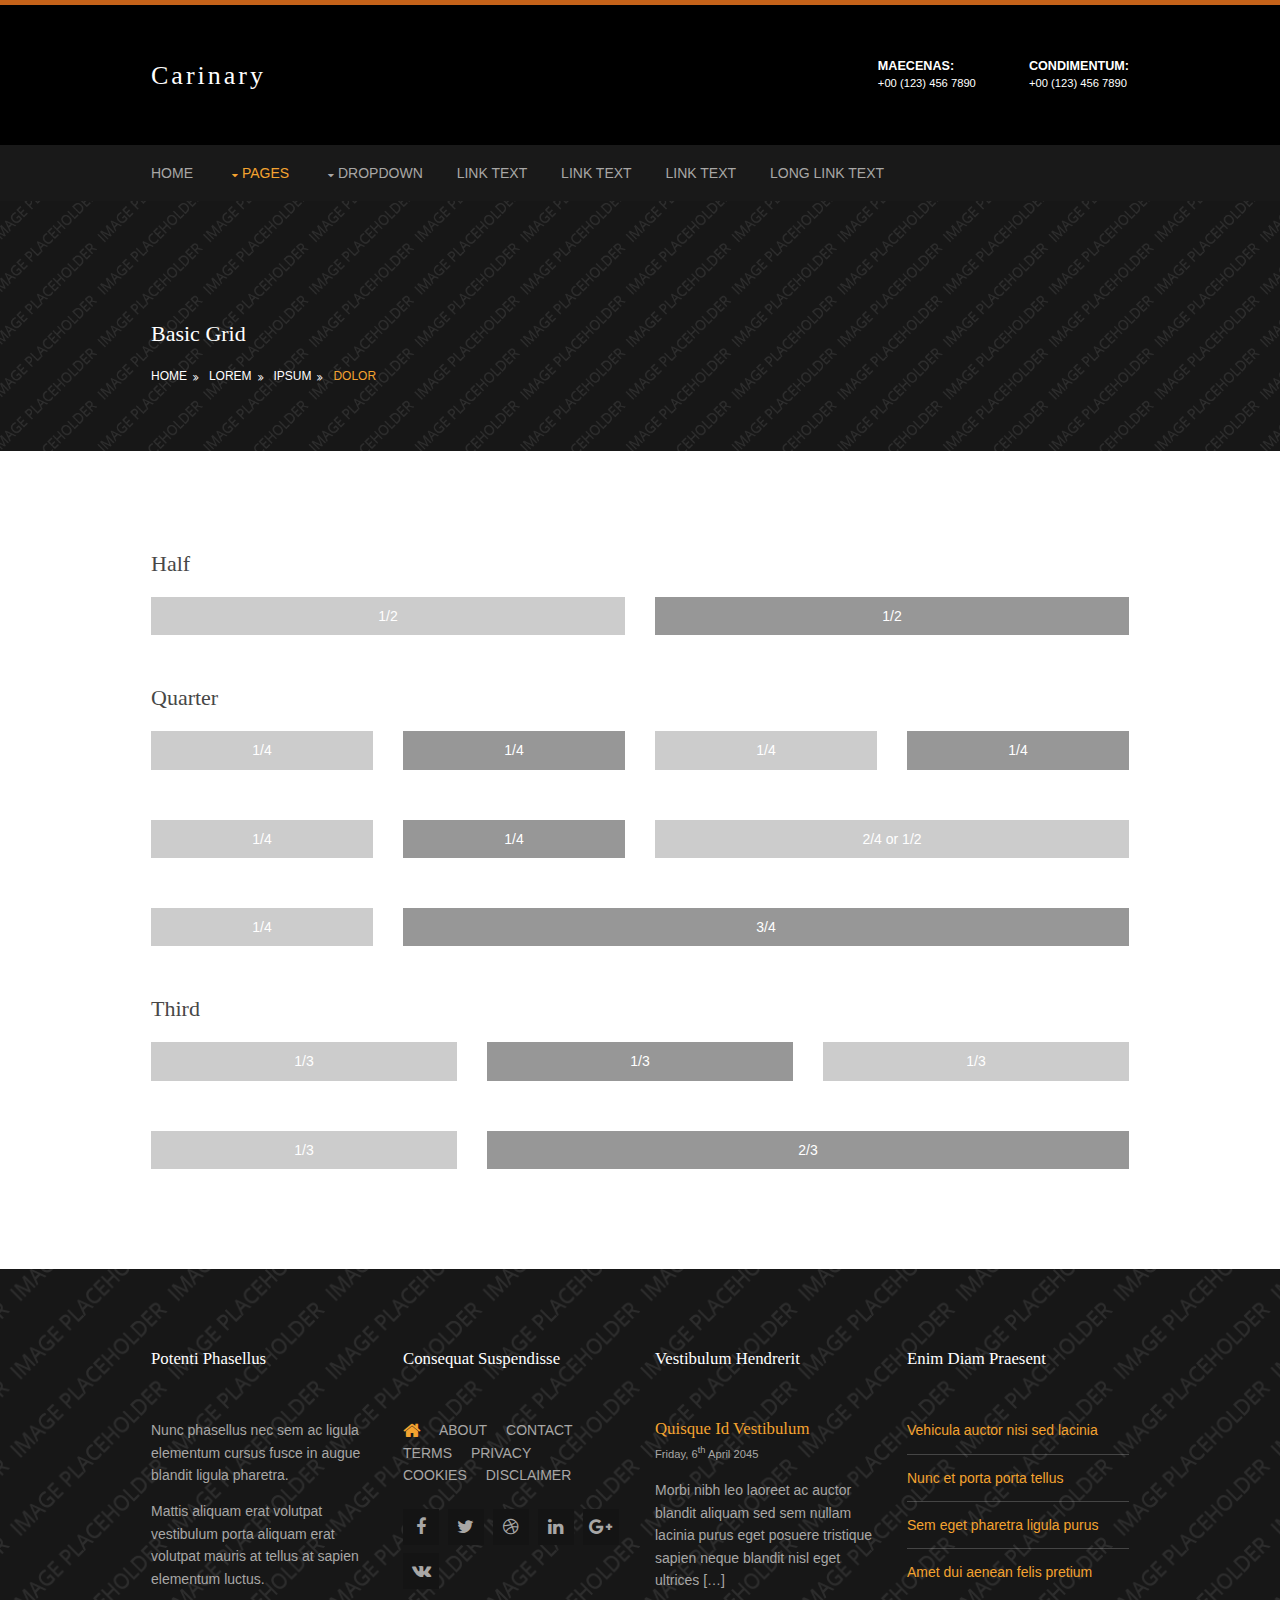
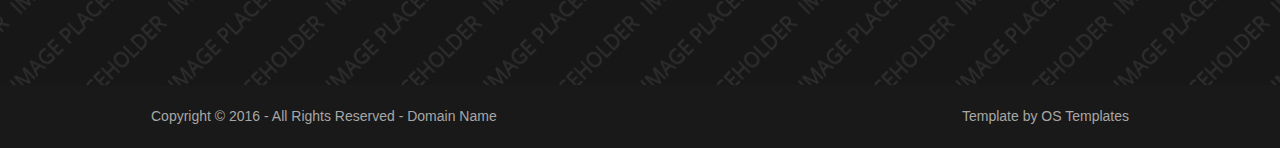
<file: pages/basic-grid.html>
<!DOCTYPE html>
<!--
Template Name: Carinary
Author: <a href="http://www.os-templates.com/">OS Templates</a>
Author URI: http://www.os-templates.com/
Licence: Free to use under our free template licence terms
Licence URI: http://www.os-templates.com/template-terms
-->
<html lang="">
<head>
<title>Carinary | Pages | Basic Grid</title>
<meta charset="utf-8">
<meta name="viewport" content="width=device-width, initial-scale=1.0, maximum-scale=1.0, user-scalable=no">
<link href="../layout/styles/layout.css" rel="stylesheet" type="text/css" media="all">
<style type="text/css">
/* DEMO ONLY */
.container .demo{text-align:center;}
.container .demo div{padding:8px 0;}
.container .demo div:nth-child(odd){color:#FFFFFF; background:#CCCCCC;}
.container .demo div:nth-child(even){color:#FFFFFF; background:#979797;}
@media screen and (max-width:900px){.container .demo div{margin-bottom:0;}}
/* DEMO ONLY */
</style>
</head>
<body id="top">
<!-- ################################################################################################ -->
<!-- ################################################################################################ -->
<!-- ################################################################################################ -->
<div class="wrapper row1">
  <header id="header" class="hoc clear"> 
    <!-- ################################################################################################ -->
    <div id="logo" class="fl_left">
      <h1><a href="../index.html">Carinary</a></h1>
    </div>
    <div id="quickinfo" class="fl_right">
      <ul class="nospace inline">
        <li><strong>Maecenas:</strong><br>
          +00 (123) 456 7890</li>
        <li><strong>Condimentum:</strong><br>
          +00 (123) 456 7890</li>
      </ul>
    </div>
    <!-- ################################################################################################ -->
  </header>
</div>
<!-- ################################################################################################ -->
<!-- ################################################################################################ -->
<!-- ################################################################################################ -->
<div class="wrapper row2">
  <nav id="mainav" class="hoc clear"> 
    <!-- ################################################################################################ -->
    <ul class="clear">
      <li><a href="../index.html">Home</a></li>
      <li class="active"><a class="drop" href="#">Pages</a>
        <ul>
          <li><a href="gallery.html">Gallery</a></li>
          <li><a href="full-width.html">Full Width</a></li>
          <li><a href="sidebar-left.html">Sidebar Left</a></li>
          <li><a href="sidebar-right.html">Sidebar Right</a></li>
          <li class="active"><a href="basic-grid.html">Basic Grid</a></li>
        </ul>
      </li>
      <li><a class="drop" href="#">Dropdown</a>
        <ul>
          <li><a href="#">Level 2</a></li>
          <li><a class="drop" href="#">Level 2 + Drop</a>
            <ul>
              <li><a href="#">Level 3</a></li>
              <li><a href="#">Level 3</a></li>
              <li><a href="#">Level 3</a></li>
            </ul>
          </li>
          <li><a href="#">Level 2</a></li>
        </ul>
      </li>
      <li><a href="#">Link Text</a></li>
      <li><a href="#">Link Text</a></li>
      <li><a href="#">Link Text</a></li>
      <li><a href="#">Long Link Text</a></li>
    </ul>
    <!-- ################################################################################################ -->
  </nav>
</div>
<!-- ################################################################################################ -->
<!-- ################################################################################################ -->
<!-- ################################################################################################ -->
<div class="wrapper bgded overlay" style="background-image:url('../images/demo/backgrounds/01.png');">
  <section id="breadcrumb" class="hoc clear"> 
    <!-- ################################################################################################ -->
    <h6 class="heading">Basic Grid</h6>
    <!-- ################################################################################################ -->
    <ul>
      <li><a href="#">Home</a></li>
      <li><a href="#">Lorem</a></li>
      <li><a href="#">Ipsum</a></li>
      <li><a href="#">Dolor</a></li>
    </ul>
    <!-- ################################################################################################ -->
  </section>
</div>
<!-- ################################################################################################ -->
<!-- ################################################################################################ -->
<!-- ################################################################################################ -->
<div class="wrapper row3">
  <main class="hoc container clear"> 
    <!-- main body -->
    <!-- ################################################################################################ -->
    <div class="content"> 
      <!-- ################################################################################################ -->
      <h2>Half</h2>
      <!-- ################################################################################################ -->
      <div class="group btmspace-50 demo">
        <div class="one_half first">1/2</div>
        <div class="one_half">1/2</div>
      </div>
      <!-- ################################################################################################ -->
      <h2>Quarter</h2>
      <!-- ################################################################################################ -->
      <div class="group btmspace-50 demo">
        <div class="one_quarter first">1/4</div>
        <div class="one_quarter">1/4</div>
        <div class="one_quarter">1/4</div>
        <div class="one_quarter">1/4</div>
      </div>
      <div class="group btmspace-50 demo">
        <div class="one_quarter first">1/4</div>
        <div class="one_quarter">1/4</div>
        <div class="two_quarter">2/4 or 1/2</div>
      </div>
      <div class="group btmspace-50 demo">
        <div class="one_quarter first">1/4</div>
        <div class="three_quarter">3/4</div>
      </div>
      <!-- ################################################################################################ -->
      <h2>Third</h2>
      <!-- ################################################################################################ -->
      <div class="group btmspace-50 demo">
        <div class="one_third first">1/3</div>
        <div class="one_third">1/3</div>
        <div class="one_third">1/3</div>
      </div>
      <div class="group demo">
        <div class="one_third first">1/3</div>
        <div class="two_third">2/3</div>
      </div>
      <!-- ################################################################################################ -->
    </div>
    <!-- ################################################################################################ -->
    <!-- / main body -->
    <div class="clear"></div>
  </main>
</div>
<!-- ################################################################################################ -->
<!-- ################################################################################################ -->
<!-- ################################################################################################ -->
<div class="wrapper row4 bgded overlay" style="background-image:url('../images/demo/backgrounds/04.png');">
  <footer id="footer" class="hoc clear"> 
    <!-- ################################################################################################ -->
    <div class="one_quarter first">
      <h6 class="heading">Potenti phasellus</h6>
      <p>Nunc phasellus nec sem ac ligula elementum cursus fusce in augue blandit ligula pharetra.</p>
      <p>Mattis aliquam erat volutpat vestibulum porta aliquam erat volutpat mauris at tellus at sapien elementum luctus.</p>
    </div>
    <div class="one_quarter">
      <h6 class="heading">Consequat suspendisse</h6>
      <nav>
        <ul class="nospace">
          <li><a href="#"><i class="fa fa-lg fa-home"></i></a></li>
          <li><a href="#">About</a></li>
          <li><a href="#">Contact</a></li>
          <li><a href="#">Terms</a></li>
          <li><a href="#">Privacy</a></li>
          <li><a href="#">Cookies</a></li>
          <li><a href="#">Disclaimer</a></li>
        </ul>
      </nav>
      <ul class="faico clear">
        <li><a class="faicon-facebook" href="#"><i class="fa fa-facebook"></i></a></li>
        <li><a class="faicon-twitter" href="#"><i class="fa fa-twitter"></i></a></li>
        <li><a class="faicon-dribble" href="#"><i class="fa fa-dribbble"></i></a></li>
        <li><a class="faicon-linkedin" href="#"><i class="fa fa-linkedin"></i></a></li>
        <li><a class="faicon-google-plus" href="#"><i class="fa fa-google-plus"></i></a></li>
        <li><a class="faicon-vk" href="#"><i class="fa fa-vk"></i></a></li>
      </ul>
    </div>
    <div class="one_quarter">
      <h6 class="heading">Vestibulum hendrerit</h6>
      <article>
        <h2 class="nospace font-x1"><a href="#">Quisque id vestibulum</a></h2>
        <time class="font-xs" datetime="2045-04-06">Friday, 6<sup>th</sup> April 2045</time>
        <p>Morbi nibh leo laoreet ac auctor blandit aliquam sed sem nullam lacinia purus eget posuere tristique sapien neque blandit nisl eget ultrices [&hellip;]</p>
      </article>
    </div>
    <div class="one_quarter">
      <h6 class="heading">Enim diam praesent</h6>
      <ul class="nospace linklist">
        <li><a href="#">Vehicula auctor nisi sed lacinia</a></li>
        <li><a href="#">Nunc et porta porta tellus</a></li>
        <li><a href="#">Sem eget pharetra ligula purus</a></li>
        <li><a href="#">Amet dui aenean felis pretium</a></li>
      </ul>
    </div>
    <!-- ################################################################################################ -->
  </footer>
</div>
<!-- ################################################################################################ -->
<!-- ################################################################################################ -->
<!-- ################################################################################################ -->
<div class="wrapper row5">
  <div id="copyright" class="hoc clear"> 
    <!-- ################################################################################################ -->
    <p class="fl_left">Copyright &copy; 2016 - All Rights Reserved - <a href="#">Domain Name</a></p>
    <p class="fl_right">Template by <a target="_blank" href="http://www.os-templates.com/" title="Free Website Templates">OS Templates</a></p>
    <!-- ################################################################################################ -->
  </div>
</div>
<!-- ################################################################################################ -->
<!-- ################################################################################################ -->
<!-- ################################################################################################ -->
<a id="backtotop" href="#top"><i class="fa fa-chevron-up"></i></a>
<!-- JAVASCRIPTS -->
<script src="../layout/scripts/jquery.min.js"></script>
<script src="../layout/scripts/jquery.backtotop.js"></script>
<script src="../layout/scripts/jquery.mobilemenu.js"></script>
</body>
</html>
</file>
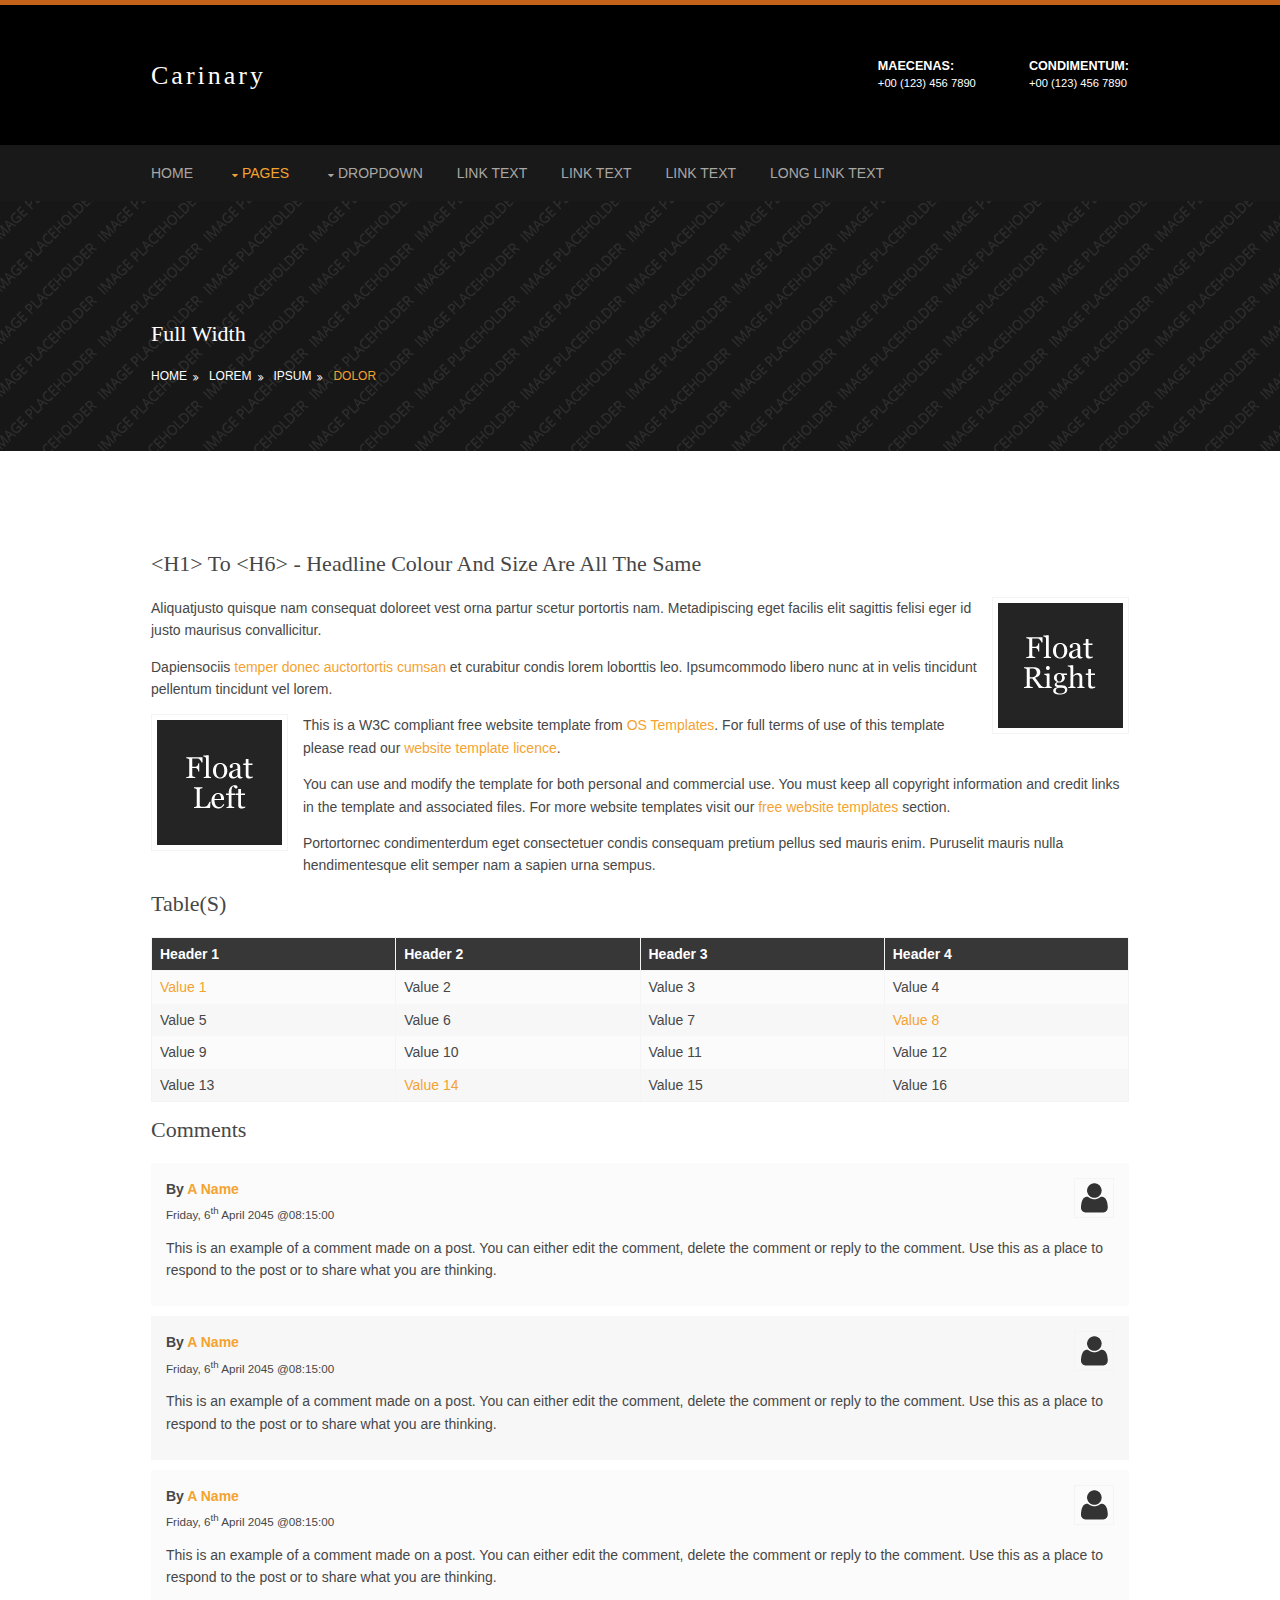
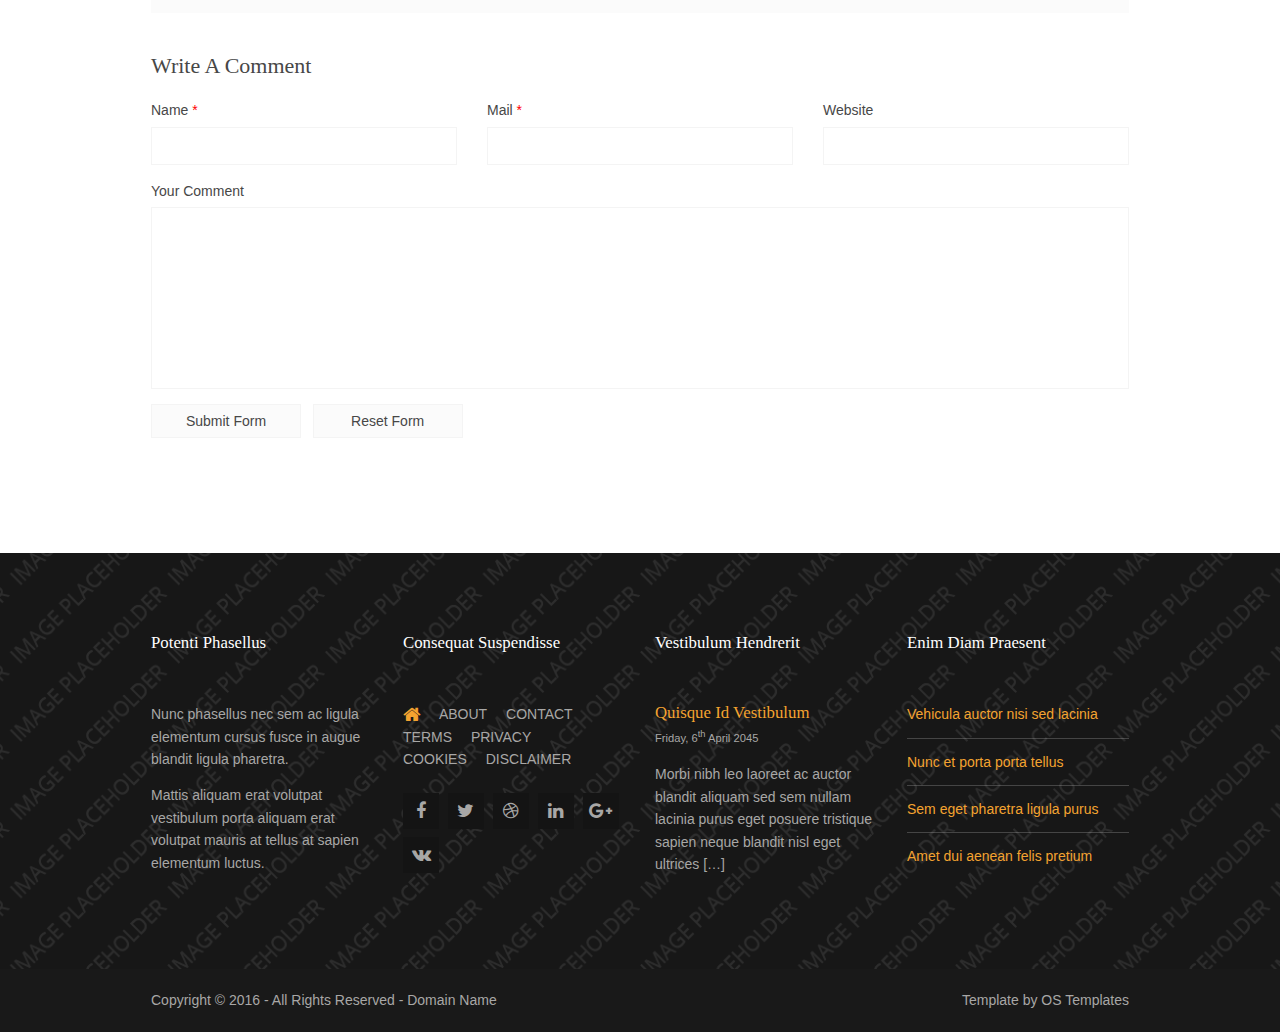
<file: pages/full-width.html>
<!DOCTYPE html>
<!--
Template Name: Carinary
Author: <a href="http://www.os-templates.com/">OS Templates</a>
Author URI: http://www.os-templates.com/
Licence: Free to use under our free template licence terms
Licence URI: http://www.os-templates.com/template-terms
-->
<html lang="">
<head>
<title>Carinary | Pages | Full Width</title>
<meta charset="utf-8">
<meta name="viewport" content="width=device-width, initial-scale=1.0, maximum-scale=1.0, user-scalable=no">
<link href="../layout/styles/layout.css" rel="stylesheet" type="text/css" media="all">
</head>
<body id="top">
<!-- ################################################################################################ -->
<!-- ################################################################################################ -->
<!-- ################################################################################################ -->
<div class="wrapper row1">
  <header id="header" class="hoc clear"> 
    <!-- ################################################################################################ -->
    <div id="logo" class="fl_left">
      <h1><a href="../index.html">Carinary</a></h1>
    </div>
    <div id="quickinfo" class="fl_right">
      <ul class="nospace inline">
        <li><strong>Maecenas:</strong><br>
          +00 (123) 456 7890</li>
        <li><strong>Condimentum:</strong><br>
          +00 (123) 456 7890</li>
      </ul>
    </div>
    <!-- ################################################################################################ -->
  </header>
</div>
<!-- ################################################################################################ -->
<!-- ################################################################################################ -->
<!-- ################################################################################################ -->
<div class="wrapper row2">
  <nav id="mainav" class="hoc clear"> 
    <!-- ################################################################################################ -->
    <ul class="clear">
      <li><a href="../index.html">Home</a></li>
      <li class="active"><a class="drop" href="#">Pages</a>
        <ul>
          <li><a href="gallery.html">Gallery</a></li>
          <li class="active"><a href="full-width.html">Full Width</a></li>
          <li><a href="sidebar-left.html">Sidebar Left</a></li>
          <li><a href="sidebar-right.html">Sidebar Right</a></li>
          <li><a href="basic-grid.html">Basic Grid</a></li>
        </ul>
      </li>
      <li><a class="drop" href="#">Dropdown</a>
        <ul>
          <li><a href="#">Level 2</a></li>
          <li><a class="drop" href="#">Level 2 + Drop</a>
            <ul>
              <li><a href="#">Level 3</a></li>
              <li><a href="#">Level 3</a></li>
              <li><a href="#">Level 3</a></li>
            </ul>
          </li>
          <li><a href="#">Level 2</a></li>
        </ul>
      </li>
      <li><a href="#">Link Text</a></li>
      <li><a href="#">Link Text</a></li>
      <li><a href="#">Link Text</a></li>
      <li><a href="#">Long Link Text</a></li>
    </ul>
    <!-- ################################################################################################ -->
  </nav>
</div>
<!-- ################################################################################################ -->
<!-- ################################################################################################ -->
<!-- ################################################################################################ -->
<div class="wrapper bgded overlay" style="background-image:url('../images/demo/backgrounds/01.png');">
  <section id="breadcrumb" class="hoc clear"> 
    <!-- ################################################################################################ -->
    <h6 class="heading">Full Width</h6>
    <!-- ################################################################################################ -->
    <ul>
      <li><a href="#">Home</a></li>
      <li><a href="#">Lorem</a></li>
      <li><a href="#">Ipsum</a></li>
      <li><a href="#">Dolor</a></li>
    </ul>
    <!-- ################################################################################################ -->
  </section>
</div>
<!-- ################################################################################################ -->
<!-- ################################################################################################ -->
<!-- ################################################################################################ -->
<div class="wrapper row3">
  <main class="hoc container clear"> 
    <!-- main body -->
    <!-- ################################################################################################ -->
    <div class="content"> 
      <!-- ################################################################################################ -->
      <h1>&lt;h1&gt; to &lt;h6&gt; - Headline Colour and Size Are All The Same</h1>
      <img class="imgr borderedbox inspace-5" src="../images/demo/imgr.gif" alt="">
      <p>Aliquatjusto quisque nam consequat doloreet vest orna partur scetur portortis nam. Metadipiscing eget facilis elit sagittis felisi eger id justo maurisus convallicitur.</p>
      <p>Dapiensociis <a href="#">temper donec auctortortis cumsan</a> et curabitur condis lorem loborttis leo. Ipsumcommodo libero nunc at in velis tincidunt pellentum tincidunt vel lorem.</p>
      <img class="imgl borderedbox inspace-5" src="../images/demo/imgl.gif" alt="">
      <p>This is a W3C compliant free website template from <a href="http://www.os-templates.com/" title="Free Website Templates">OS Templates</a>. For full terms of use of this template please read our <a href="http://www.os-templates.com/template-terms">website template licence</a>.</p>
      <p>You can use and modify the template for both personal and commercial use. You must keep all copyright information and credit links in the template and associated files. For more website templates visit our <a href="http://www.os-templates.com/">free website templates</a> section.</p>
      <p>Portortornec condimenterdum eget consectetuer condis consequam pretium pellus sed mauris enim. Puruselit mauris nulla hendimentesque elit semper nam a sapien urna sempus.</p>
      <h1>Table(s)</h1>
      <div class="scrollable">
        <table>
          <thead>
            <tr>
              <th>Header 1</th>
              <th>Header 2</th>
              <th>Header 3</th>
              <th>Header 4</th>
            </tr>
          </thead>
          <tbody>
            <tr>
              <td><a href="#">Value 1</a></td>
              <td>Value 2</td>
              <td>Value 3</td>
              <td>Value 4</td>
            </tr>
            <tr>
              <td>Value 5</td>
              <td>Value 6</td>
              <td>Value 7</td>
              <td><a href="#">Value 8</a></td>
            </tr>
            <tr>
              <td>Value 9</td>
              <td>Value 10</td>
              <td>Value 11</td>
              <td>Value 12</td>
            </tr>
            <tr>
              <td>Value 13</td>
              <td><a href="#">Value 14</a></td>
              <td>Value 15</td>
              <td>Value 16</td>
            </tr>
          </tbody>
        </table>
      </div>
      <div id="comments">
        <h2>Comments</h2>
        <ul>
          <li>
            <article>
              <header>
                <figure class="avatar"><img src="../images/demo/avatar.png" alt=""></figure>
                <address>
                By <a href="#">A Name</a>
                </address>
                <time datetime="2045-04-06T08:15+00:00">Friday, 6<sup>th</sup> April 2045 @08:15:00</time>
              </header>
              <div class="comcont">
                <p>This is an example of a comment made on a post. You can either edit the comment, delete the comment or reply to the comment. Use this as a place to respond to the post or to share what you are thinking.</p>
              </div>
            </article>
          </li>
          <li>
            <article>
              <header>
                <figure class="avatar"><img src="../images/demo/avatar.png" alt=""></figure>
                <address>
                By <a href="#">A Name</a>
                </address>
                <time datetime="2045-04-06T08:15+00:00">Friday, 6<sup>th</sup> April 2045 @08:15:00</time>
              </header>
              <div class="comcont">
                <p>This is an example of a comment made on a post. You can either edit the comment, delete the comment or reply to the comment. Use this as a place to respond to the post or to share what you are thinking.</p>
              </div>
            </article>
          </li>
          <li>
            <article>
              <header>
                <figure class="avatar"><img src="../images/demo/avatar.png" alt=""></figure>
                <address>
                By <a href="#">A Name</a>
                </address>
                <time datetime="2045-04-06T08:15+00:00">Friday, 6<sup>th</sup> April 2045 @08:15:00</time>
              </header>
              <div class="comcont">
                <p>This is an example of a comment made on a post. You can either edit the comment, delete the comment or reply to the comment. Use this as a place to respond to the post or to share what you are thinking.</p>
              </div>
            </article>
          </li>
        </ul>
        <h2>Write A Comment</h2>
        <form action="#" method="post">
          <div class="one_third first">
            <label for="name">Name <span>*</span></label>
            <input type="text" name="name" id="name" value="" size="22" required>
          </div>
          <div class="one_third">
            <label for="email">Mail <span>*</span></label>
            <input type="email" name="email" id="email" value="" size="22" required>
          </div>
          <div class="one_third">
            <label for="url">Website</label>
            <input type="url" name="url" id="url" value="" size="22">
          </div>
          <div class="block clear">
            <label for="comment">Your Comment</label>
            <textarea name="comment" id="comment" cols="25" rows="10"></textarea>
          </div>
          <div>
            <input type="submit" name="submit" value="Submit Form">
            &nbsp;
            <input type="reset" name="reset" value="Reset Form">
          </div>
        </form>
      </div>
      <!-- ################################################################################################ -->
    </div>
    <!-- ################################################################################################ -->
    <!-- / main body -->
    <div class="clear"></div>
  </main>
</div>
<!-- ################################################################################################ -->
<!-- ################################################################################################ -->
<!-- ################################################################################################ -->
<div class="wrapper row4 bgded overlay" style="background-image:url('../images/demo/backgrounds/04.png');">
  <footer id="footer" class="hoc clear"> 
    <!-- ################################################################################################ -->
    <div class="one_quarter first">
      <h6 class="heading">Potenti phasellus</h6>
      <p>Nunc phasellus nec sem ac ligula elementum cursus fusce in augue blandit ligula pharetra.</p>
      <p>Mattis aliquam erat volutpat vestibulum porta aliquam erat volutpat mauris at tellus at sapien elementum luctus.</p>
    </div>
    <div class="one_quarter">
      <h6 class="heading">Consequat suspendisse</h6>
      <nav>
        <ul class="nospace">
          <li><a href="#"><i class="fa fa-lg fa-home"></i></a></li>
          <li><a href="#">About</a></li>
          <li><a href="#">Contact</a></li>
          <li><a href="#">Terms</a></li>
          <li><a href="#">Privacy</a></li>
          <li><a href="#">Cookies</a></li>
          <li><a href="#">Disclaimer</a></li>
        </ul>
      </nav>
      <ul class="faico clear">
        <li><a class="faicon-facebook" href="#"><i class="fa fa-facebook"></i></a></li>
        <li><a class="faicon-twitter" href="#"><i class="fa fa-twitter"></i></a></li>
        <li><a class="faicon-dribble" href="#"><i class="fa fa-dribbble"></i></a></li>
        <li><a class="faicon-linkedin" href="#"><i class="fa fa-linkedin"></i></a></li>
        <li><a class="faicon-google-plus" href="#"><i class="fa fa-google-plus"></i></a></li>
        <li><a class="faicon-vk" href="#"><i class="fa fa-vk"></i></a></li>
      </ul>
    </div>
    <div class="one_quarter">
      <h6 class="heading">Vestibulum hendrerit</h6>
      <article>
        <h2 class="nospace font-x1"><a href="#">Quisque id vestibulum</a></h2>
        <time class="font-xs" datetime="2045-04-06">Friday, 6<sup>th</sup> April 2045</time>
        <p>Morbi nibh leo laoreet ac auctor blandit aliquam sed sem nullam lacinia purus eget posuere tristique sapien neque blandit nisl eget ultrices [&hellip;]</p>
      </article>
    </div>
    <div class="one_quarter">
      <h6 class="heading">Enim diam praesent</h6>
      <ul class="nospace linklist">
        <li><a href="#">Vehicula auctor nisi sed lacinia</a></li>
        <li><a href="#">Nunc et porta porta tellus</a></li>
        <li><a href="#">Sem eget pharetra ligula purus</a></li>
        <li><a href="#">Amet dui aenean felis pretium</a></li>
      </ul>
    </div>
    <!-- ################################################################################################ -->
  </footer>
</div>
<!-- ################################################################################################ -->
<!-- ################################################################################################ -->
<!-- ################################################################################################ -->
<div class="wrapper row5">
  <div id="copyright" class="hoc clear"> 
    <!-- ################################################################################################ -->
    <p class="fl_left">Copyright &copy; 2016 - All Rights Reserved - <a href="#">Domain Name</a></p>
    <p class="fl_right">Template by <a target="_blank" href="http://www.os-templates.com/" title="Free Website Templates">OS Templates</a></p>
    <!-- ################################################################################################ -->
  </div>
</div>
<!-- ################################################################################################ -->
<!-- ################################################################################################ -->
<!-- ################################################################################################ -->
<a id="backtotop" href="#top"><i class="fa fa-chevron-up"></i></a>
<!-- JAVASCRIPTS -->
<script src="../layout/scripts/jquery.min.js"></script>
<script src="../layout/scripts/jquery.backtotop.js"></script>
<script src="../layout/scripts/jquery.mobilemenu.js"></script>
</body>
</html>
</file>
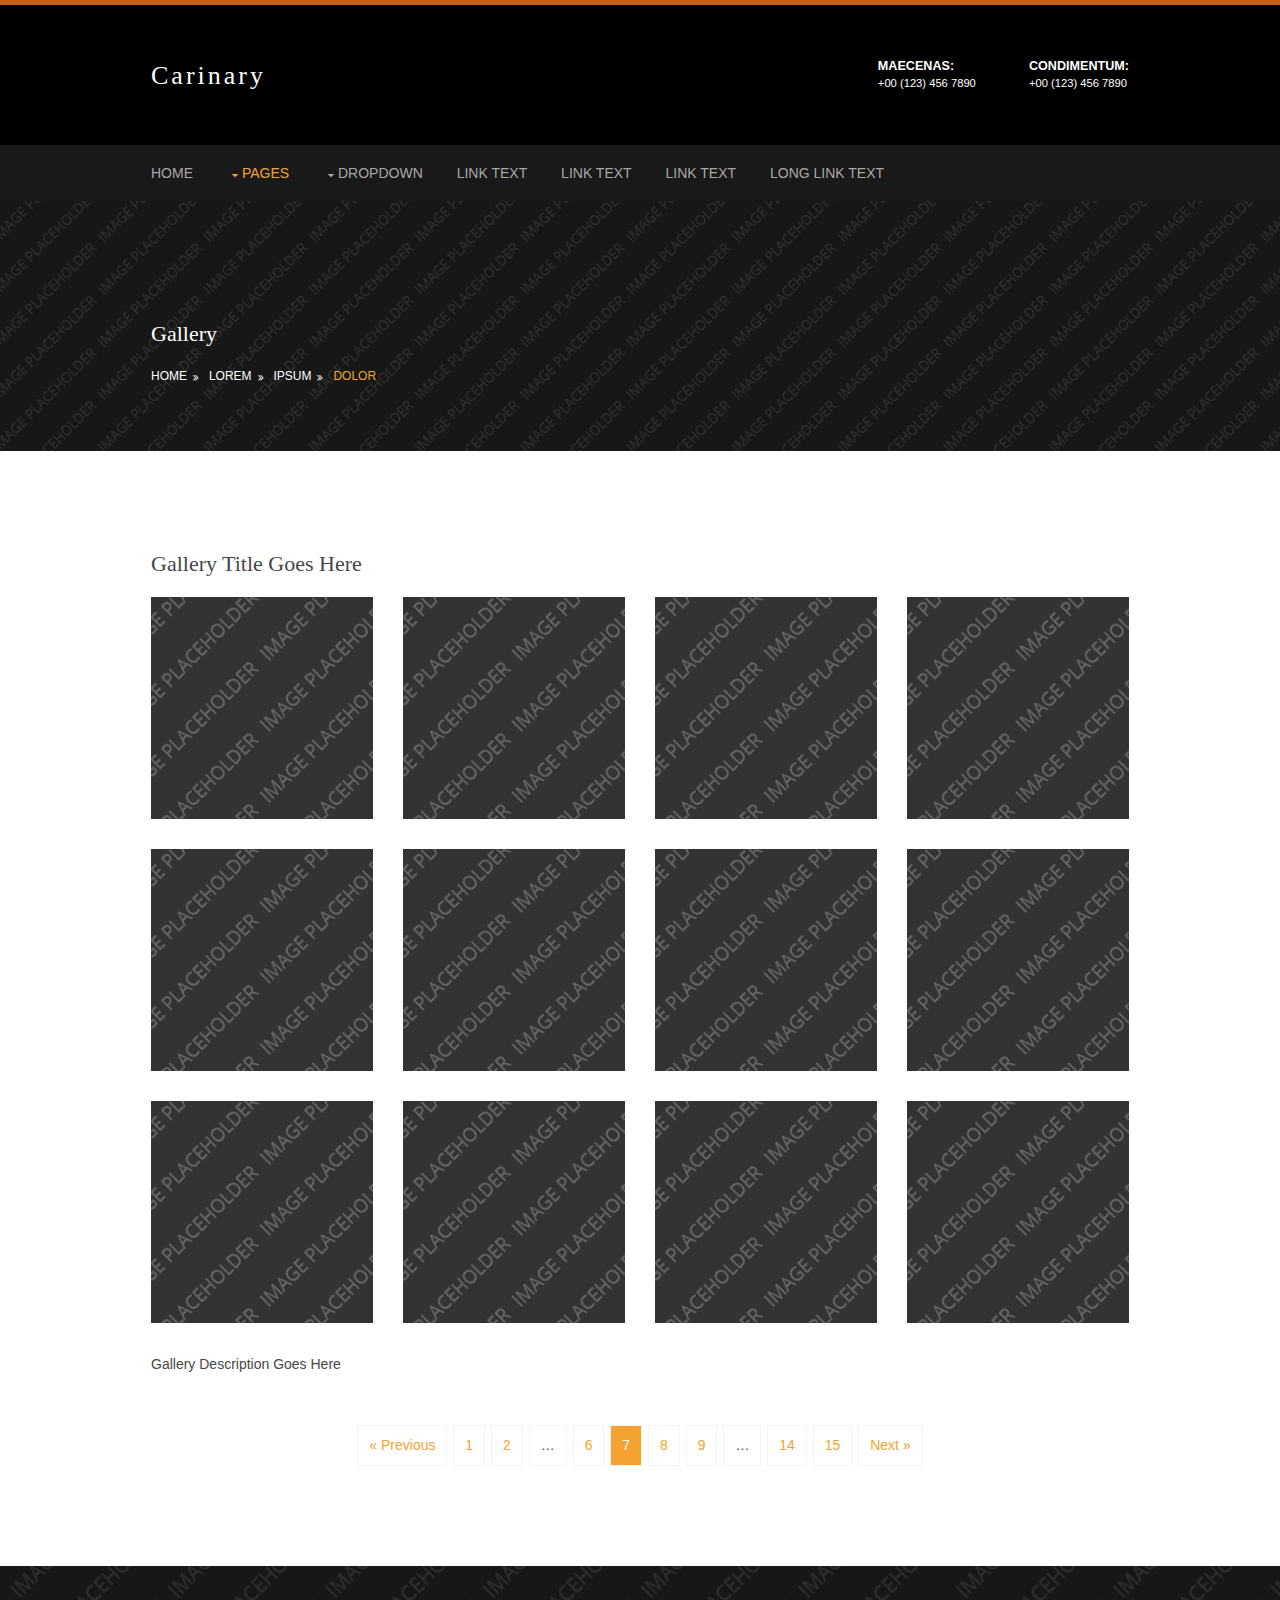
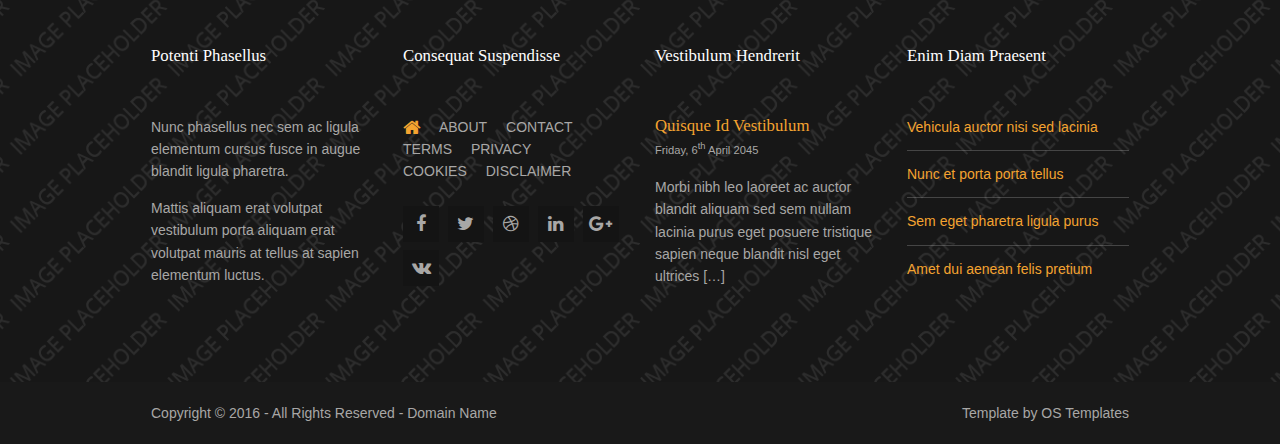
<file: pages/gallery.html>
<!DOCTYPE html>
<!--
Template Name: Carinary
Author: <a href="http://www.os-templates.com/">OS Templates</a>
Author URI: http://www.os-templates.com/
Licence: Free to use under our free template licence terms
Licence URI: http://www.os-templates.com/template-terms
-->
<html lang="">
<head>
<title>Carinary | Pages | Gallery</title>
<meta charset="utf-8">
<meta name="viewport" content="width=device-width, initial-scale=1.0, maximum-scale=1.0, user-scalable=no">
<link href="../layout/styles/layout.css" rel="stylesheet" type="text/css" media="all">
</head>
<body id="top">
<!-- ################################################################################################ -->
<!-- ################################################################################################ -->
<!-- ################################################################################################ -->
<div class="wrapper row1">
  <header id="header" class="hoc clear"> 
    <!-- ################################################################################################ -->
    <div id="logo" class="fl_left">
      <h1><a href="../index.html">Carinary</a></h1>
    </div>
    <div id="quickinfo" class="fl_right">
      <ul class="nospace inline">
        <li><strong>Maecenas:</strong><br>
          +00 (123) 456 7890</li>
        <li><strong>Condimentum:</strong><br>
          +00 (123) 456 7890</li>
      </ul>
    </div>
    <!-- ################################################################################################ -->
  </header>
</div>
<!-- ################################################################################################ -->
<!-- ################################################################################################ -->
<!-- ################################################################################################ -->
<div class="wrapper row2">
  <nav id="mainav" class="hoc clear"> 
    <!-- ################################################################################################ -->
    <ul class="clear">
      <li><a href="../index.html">Home</a></li>
      <li class="active"><a class="drop" href="#">Pages</a>
        <ul>
          <li class="active"><a href="gallery.html">Gallery</a></li>
          <li><a href="full-width.html">Full Width</a></li>
          <li><a href="sidebar-left.html">Sidebar Left</a></li>
          <li><a href="sidebar-right.html">Sidebar Right</a></li>
          <li><a href="basic-grid.html">Basic Grid</a></li>
        </ul>
      </li>
      <li><a class="drop" href="#">Dropdown</a>
        <ul>
          <li><a href="#">Level 2</a></li>
          <li><a class="drop" href="#">Level 2 + Drop</a>
            <ul>
              <li><a href="#">Level 3</a></li>
              <li><a href="#">Level 3</a></li>
              <li><a href="#">Level 3</a></li>
            </ul>
          </li>
          <li><a href="#">Level 2</a></li>
        </ul>
      </li>
      <li><a href="#">Link Text</a></li>
      <li><a href="#">Link Text</a></li>
      <li><a href="#">Link Text</a></li>
      <li><a href="#">Long Link Text</a></li>
    </ul>
    <!-- ################################################################################################ -->
  </nav>
</div>
<!-- ################################################################################################ -->
<!-- ################################################################################################ -->
<!-- ################################################################################################ -->
<div class="wrapper bgded overlay" style="background-image:url('../images/demo/backgrounds/01.png');">
  <section id="breadcrumb" class="hoc clear"> 
    <!-- ################################################################################################ -->
    <h6 class="heading">Gallery</h6>
    <!-- ################################################################################################ -->
    <ul>
      <li><a href="#">Home</a></li>
      <li><a href="#">Lorem</a></li>
      <li><a href="#">Ipsum</a></li>
      <li><a href="#">Dolor</a></li>
    </ul>
    <!-- ################################################################################################ -->
  </section>
</div>
<!-- ################################################################################################ -->
<!-- ################################################################################################ -->
<!-- ################################################################################################ -->
<div class="wrapper row3">
  <main class="hoc container clear"> 
    <!-- main body -->
    <!-- ################################################################################################ -->
    <div class="content"> 
      <!-- ################################################################################################ -->
      <div id="gallery">
        <figure>
          <header class="heading">Gallery Title Goes Here</header>
          <ul class="nospace clear">
            <li class="one_quarter first"><a href="#"><img src="../images/demo/gallery/01.png" alt=""></a></li>
            <li class="one_quarter"><a href="#"><img src="../images/demo/gallery/01.png" alt=""></a></li>
            <li class="one_quarter"><a href="#"><img src="../images/demo/gallery/01.png" alt=""></a></li>
            <li class="one_quarter"><a href="#"><img src="../images/demo/gallery/01.png" alt=""></a></li>
            <li class="one_quarter first"><a href="#"><img src="../images/demo/gallery/01.png" alt=""></a></li>
            <li class="one_quarter"><a href="#"><img src="../images/demo/gallery/01.png" alt=""></a></li>
            <li class="one_quarter"><a href="#"><img src="../images/demo/gallery/01.png" alt=""></a></li>
            <li class="one_quarter"><a href="#"><img src="../images/demo/gallery/01.png" alt=""></a></li>
            <li class="one_quarter first"><a href="#"><img src="../images/demo/gallery/01.png" alt=""></a></li>
            <li class="one_quarter"><a href="#"><img src="../images/demo/gallery/01.png" alt=""></a></li>
            <li class="one_quarter"><a href="#"><img src="../images/demo/gallery/01.png" alt=""></a></li>
            <li class="one_quarter"><a href="#"><img src="../images/demo/gallery/01.png" alt=""></a></li>
          </ul>
          <figcaption>Gallery Description Goes Here</figcaption>
        </figure>
      </div>
      <!-- ################################################################################################ -->
      <!-- ################################################################################################ -->
      <nav class="pagination">
        <ul>
          <li><a href="#">&laquo; Previous</a></li>
          <li><a href="#">1</a></li>
          <li><a href="#">2</a></li>
          <li><strong>&hellip;</strong></li>
          <li><a href="#">6</a></li>
          <li class="current"><strong>7</strong></li>
          <li><a href="#">8</a></li>
          <li><a href="#">9</a></li>
          <li><strong>&hellip;</strong></li>
          <li><a href="#">14</a></li>
          <li><a href="#">15</a></li>
          <li><a href="#">Next &raquo;</a></li>
        </ul>
      </nav>
      <!-- ################################################################################################ -->
    </div>
    <!-- ################################################################################################ -->
    <!-- / main body -->
    <div class="clear"></div>
  </main>
</div>
<!-- ################################################################################################ -->
<!-- ################################################################################################ -->
<!-- ################################################################################################ -->
<div class="wrapper row4 bgded overlay" style="background-image:url('../images/demo/backgrounds/04.png');">
  <footer id="footer" class="hoc clear"> 
    <!-- ################################################################################################ -->
    <div class="one_quarter first">
      <h6 class="heading">Potenti phasellus</h6>
      <p>Nunc phasellus nec sem ac ligula elementum cursus fusce in augue blandit ligula pharetra.</p>
      <p>Mattis aliquam erat volutpat vestibulum porta aliquam erat volutpat mauris at tellus at sapien elementum luctus.</p>
    </div>
    <div class="one_quarter">
      <h6 class="heading">Consequat suspendisse</h6>
      <nav>
        <ul class="nospace">
          <li><a href="#"><i class="fa fa-lg fa-home"></i></a></li>
          <li><a href="#">About</a></li>
          <li><a href="#">Contact</a></li>
          <li><a href="#">Terms</a></li>
          <li><a href="#">Privacy</a></li>
          <li><a href="#">Cookies</a></li>
          <li><a href="#">Disclaimer</a></li>
        </ul>
      </nav>
      <ul class="faico clear">
        <li><a class="faicon-facebook" href="#"><i class="fa fa-facebook"></i></a></li>
        <li><a class="faicon-twitter" href="#"><i class="fa fa-twitter"></i></a></li>
        <li><a class="faicon-dribble" href="#"><i class="fa fa-dribbble"></i></a></li>
        <li><a class="faicon-linkedin" href="#"><i class="fa fa-linkedin"></i></a></li>
        <li><a class="faicon-google-plus" href="#"><i class="fa fa-google-plus"></i></a></li>
        <li><a class="faicon-vk" href="#"><i class="fa fa-vk"></i></a></li>
      </ul>
    </div>
    <div class="one_quarter">
      <h6 class="heading">Vestibulum hendrerit</h6>
      <article>
        <h2 class="nospace font-x1"><a href="#">Quisque id vestibulum</a></h2>
        <time class="font-xs" datetime="2045-04-06">Friday, 6<sup>th</sup> April 2045</time>
        <p>Morbi nibh leo laoreet ac auctor blandit aliquam sed sem nullam lacinia purus eget posuere tristique sapien neque blandit nisl eget ultrices [&hellip;]</p>
      </article>
    </div>
    <div class="one_quarter">
      <h6 class="heading">Enim diam praesent</h6>
      <ul class="nospace linklist">
        <li><a href="#">Vehicula auctor nisi sed lacinia</a></li>
        <li><a href="#">Nunc et porta porta tellus</a></li>
        <li><a href="#">Sem eget pharetra ligula purus</a></li>
        <li><a href="#">Amet dui aenean felis pretium</a></li>
      </ul>
    </div>
    <!-- ################################################################################################ -->
  </footer>
</div>
<!-- ################################################################################################ -->
<!-- ################################################################################################ -->
<!-- ################################################################################################ -->
<div class="wrapper row5">
  <div id="copyright" class="hoc clear"> 
    <!-- ################################################################################################ -->
    <p class="fl_left">Copyright &copy; 2016 - All Rights Reserved - <a href="#">Domain Name</a></p>
    <p class="fl_right">Template by <a target="_blank" href="http://www.os-templates.com/" title="Free Website Templates">OS Templates</a></p>
    <!-- ################################################################################################ -->
  </div>
</div>
<!-- ################################################################################################ -->
<!-- ################################################################################################ -->
<!-- ################################################################################################ -->
<a id="backtotop" href="#top"><i class="fa fa-chevron-up"></i></a>
<!-- JAVASCRIPTS -->
<script src="../layout/scripts/jquery.min.js"></script>
<script src="../layout/scripts/jquery.backtotop.js"></script>
<script src="../layout/scripts/jquery.mobilemenu.js"></script>
</body>
</html>
</file>
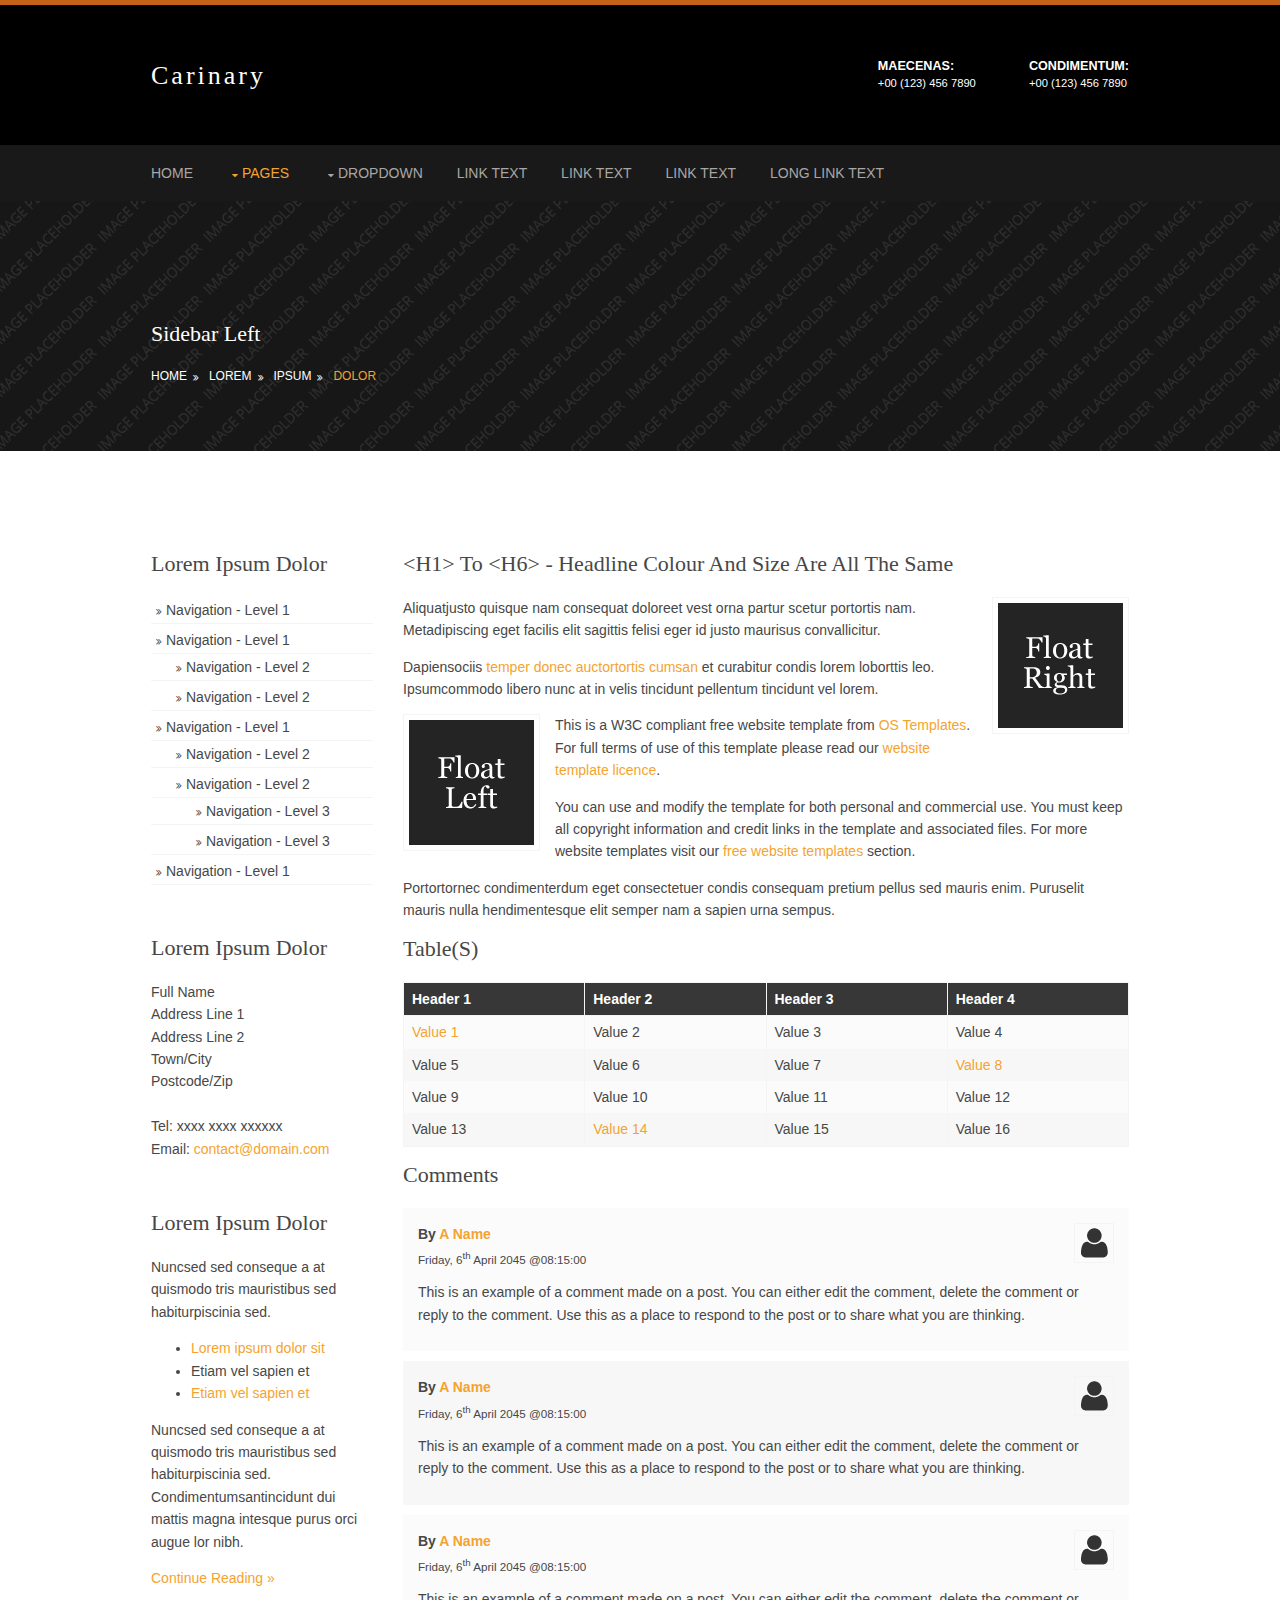
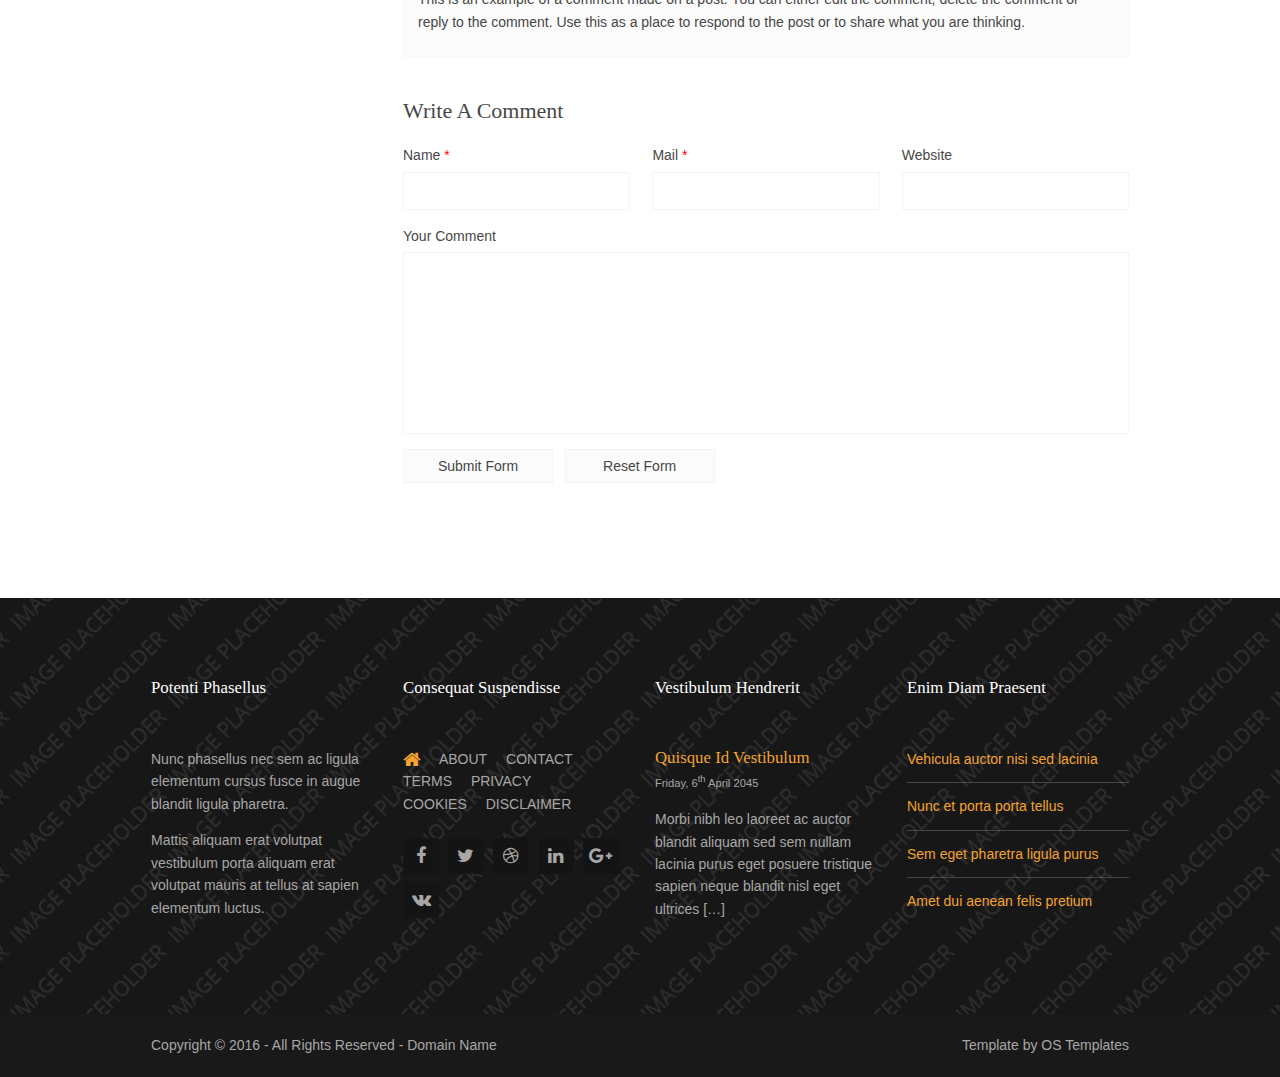
<file: pages/sidebar-left.html>
<!DOCTYPE html>
<!--
Template Name: Carinary
Author: <a href="http://www.os-templates.com/">OS Templates</a>
Author URI: http://www.os-templates.com/
Licence: Free to use under our free template licence terms
Licence URI: http://www.os-templates.com/template-terms
-->
<html lang="">
<head>
<title>Carinary | Pages | Sidebar Left</title>
<meta charset="utf-8">
<meta name="viewport" content="width=device-width, initial-scale=1.0, maximum-scale=1.0, user-scalable=no">
<link href="../layout/styles/layout.css" rel="stylesheet" type="text/css" media="all">
</head>
<body id="top">
<!-- ################################################################################################ -->
<!-- ################################################################################################ -->
<!-- ################################################################################################ -->
<div class="wrapper row1">
  <header id="header" class="hoc clear"> 
    <!-- ################################################################################################ -->
    <div id="logo" class="fl_left">
      <h1><a href="../index.html">Carinary</a></h1>
    </div>
    <div id="quickinfo" class="fl_right">
      <ul class="nospace inline">
        <li><strong>Maecenas:</strong><br>
          +00 (123) 456 7890</li>
        <li><strong>Condimentum:</strong><br>
          +00 (123) 456 7890</li>
      </ul>
    </div>
    <!-- ################################################################################################ -->
  </header>
</div>
<!-- ################################################################################################ -->
<!-- ################################################################################################ -->
<!-- ################################################################################################ -->
<div class="wrapper row2">
  <nav id="mainav" class="hoc clear"> 
    <!-- ################################################################################################ -->
    <ul class="clear">
      <li><a href="../index.html">Home</a></li>
      <li class="active"><a class="drop" href="#">Pages</a>
        <ul>
          <li><a href="gallery.html">Gallery</a></li>
          <li><a href="full-width.html">Full Width</a></li>
          <li class="active"><a href="sidebar-left.html">Sidebar Left</a></li>
          <li><a href="sidebar-right.html">Sidebar Right</a></li>
          <li><a href="basic-grid.html">Basic Grid</a></li>
        </ul>
      </li>
      <li><a class="drop" href="#">Dropdown</a>
        <ul>
          <li><a href="#">Level 2</a></li>
          <li><a class="drop" href="#">Level 2 + Drop</a>
            <ul>
              <li><a href="#">Level 3</a></li>
              <li><a href="#">Level 3</a></li>
              <li><a href="#">Level 3</a></li>
            </ul>
          </li>
          <li><a href="#">Level 2</a></li>
        </ul>
      </li>
      <li><a href="#">Link Text</a></li>
      <li><a href="#">Link Text</a></li>
      <li><a href="#">Link Text</a></li>
      <li><a href="#">Long Link Text</a></li>
    </ul>
    <!-- ################################################################################################ -->
  </nav>
</div>
<!-- ################################################################################################ -->
<!-- ################################################################################################ -->
<!-- ################################################################################################ -->
<div class="wrapper bgded overlay" style="background-image:url('../images/demo/backgrounds/01.png');">
  <section id="breadcrumb" class="hoc clear"> 
    <!-- ################################################################################################ -->
    <h6 class="heading">Sidebar Left</h6>
    <!-- ################################################################################################ -->
    <ul>
      <li><a href="#">Home</a></li>
      <li><a href="#">Lorem</a></li>
      <li><a href="#">Ipsum</a></li>
      <li><a href="#">Dolor</a></li>
    </ul>
    <!-- ################################################################################################ -->
  </section>
</div>
<!-- ################################################################################################ -->
<!-- ################################################################################################ -->
<!-- ################################################################################################ -->
<div class="wrapper row3">
  <main class="hoc container clear"> 
    <!-- main body -->
    <!-- ################################################################################################ -->
    <div class="sidebar one_quarter first"> 
      <!-- ################################################################################################ -->
      <h6>Lorem ipsum dolor</h6>
      <nav class="sdb_holder">
        <ul>
          <li><a href="#">Navigation - Level 1</a></li>
          <li><a href="#">Navigation - Level 1</a>
            <ul>
              <li><a href="#">Navigation - Level 2</a></li>
              <li><a href="#">Navigation - Level 2</a></li>
            </ul>
          </li>
          <li><a href="#">Navigation - Level 1</a>
            <ul>
              <li><a href="#">Navigation - Level 2</a></li>
              <li><a href="#">Navigation - Level 2</a>
                <ul>
                  <li><a href="#">Navigation - Level 3</a></li>
                  <li><a href="#">Navigation - Level 3</a></li>
                </ul>
              </li>
            </ul>
          </li>
          <li><a href="#">Navigation - Level 1</a></li>
        </ul>
      </nav>
      <div class="sdb_holder">
        <h6>Lorem ipsum dolor</h6>
        <address>
        Full Name<br>
        Address Line 1<br>
        Address Line 2<br>
        Town/City<br>
        Postcode/Zip<br>
        <br>
        Tel: xxxx xxxx xxxxxx<br>
        Email: <a href="#">contact@domain.com</a>
        </address>
      </div>
      <div class="sdb_holder">
        <article>
          <h6>Lorem ipsum dolor</h6>
          <p>Nuncsed sed conseque a at quismodo tris mauristibus sed habiturpiscinia sed.</p>
          <ul>
            <li><a href="#">Lorem ipsum dolor sit</a></li>
            <li>Etiam vel sapien et</li>
            <li><a href="#">Etiam vel sapien et</a></li>
          </ul>
          <p>Nuncsed sed conseque a at quismodo tris mauristibus sed habiturpiscinia sed. Condimentumsantincidunt dui mattis magna intesque purus orci augue lor nibh.</p>
          <p class="more"><a href="#">Continue Reading &raquo;</a></p>
        </article>
      </div>
      <!-- ################################################################################################ -->
    </div>
    <!-- ################################################################################################ -->
    <!-- ################################################################################################ -->
    <div class="content three_quarter"> 
      <!-- ################################################################################################ -->
      <h1>&lt;h1&gt; to &lt;h6&gt; - Headline Colour and Size Are All The Same</h1>
      <img class="imgr borderedbox inspace-5" src="../images/demo/imgr.gif" alt="">
      <p>Aliquatjusto quisque nam consequat doloreet vest orna partur scetur portortis nam. Metadipiscing eget facilis elit sagittis felisi eger id justo maurisus convallicitur.</p>
      <p>Dapiensociis <a href="#">temper donec auctortortis cumsan</a> et curabitur condis lorem loborttis leo. Ipsumcommodo libero nunc at in velis tincidunt pellentum tincidunt vel lorem.</p>
      <img class="imgl borderedbox inspace-5" src="../images/demo/imgl.gif" alt="">
      <p>This is a W3C compliant free website template from <a href="http://www.os-templates.com/" title="Free Website Templates">OS Templates</a>. For full terms of use of this template please read our <a href="http://www.os-templates.com/template-terms">website template licence</a>.</p>
      <p>You can use and modify the template for both personal and commercial use. You must keep all copyright information and credit links in the template and associated files. For more website templates visit our <a href="http://www.os-templates.com/">free website templates</a> section.</p>
      <p>Portortornec condimenterdum eget consectetuer condis consequam pretium pellus sed mauris enim. Puruselit mauris nulla hendimentesque elit semper nam a sapien urna sempus.</p>
      <h1>Table(s)</h1>
      <div class="scrollable">
        <table>
          <thead>
            <tr>
              <th>Header 1</th>
              <th>Header 2</th>
              <th>Header 3</th>
              <th>Header 4</th>
            </tr>
          </thead>
          <tbody>
            <tr>
              <td><a href="#">Value 1</a></td>
              <td>Value 2</td>
              <td>Value 3</td>
              <td>Value 4</td>
            </tr>
            <tr>
              <td>Value 5</td>
              <td>Value 6</td>
              <td>Value 7</td>
              <td><a href="#">Value 8</a></td>
            </tr>
            <tr>
              <td>Value 9</td>
              <td>Value 10</td>
              <td>Value 11</td>
              <td>Value 12</td>
            </tr>
            <tr>
              <td>Value 13</td>
              <td><a href="#">Value 14</a></td>
              <td>Value 15</td>
              <td>Value 16</td>
            </tr>
          </tbody>
        </table>
      </div>
      <div id="comments">
        <h2>Comments</h2>
        <ul>
          <li>
            <article>
              <header>
                <figure class="avatar"><img src="../images/demo/avatar.png" alt=""></figure>
                <address>
                By <a href="#">A Name</a>
                </address>
                <time datetime="2045-04-06T08:15+00:00">Friday, 6<sup>th</sup> April 2045 @08:15:00</time>
              </header>
              <div class="comcont">
                <p>This is an example of a comment made on a post. You can either edit the comment, delete the comment or reply to the comment. Use this as a place to respond to the post or to share what you are thinking.</p>
              </div>
            </article>
          </li>
          <li>
            <article>
              <header>
                <figure class="avatar"><img src="../images/demo/avatar.png" alt=""></figure>
                <address>
                By <a href="#">A Name</a>
                </address>
                <time datetime="2045-04-06T08:15+00:00">Friday, 6<sup>th</sup> April 2045 @08:15:00</time>
              </header>
              <div class="comcont">
                <p>This is an example of a comment made on a post. You can either edit the comment, delete the comment or reply to the comment. Use this as a place to respond to the post or to share what you are thinking.</p>
              </div>
            </article>
          </li>
          <li>
            <article>
              <header>
                <figure class="avatar"><img src="../images/demo/avatar.png" alt=""></figure>
                <address>
                By <a href="#">A Name</a>
                </address>
                <time datetime="2045-04-06T08:15+00:00">Friday, 6<sup>th</sup> April 2045 @08:15:00</time>
              </header>
              <div class="comcont">
                <p>This is an example of a comment made on a post. You can either edit the comment, delete the comment or reply to the comment. Use this as a place to respond to the post or to share what you are thinking.</p>
              </div>
            </article>
          </li>
        </ul>
        <h2>Write A Comment</h2>
        <form action="#" method="post">
          <div class="one_third first">
            <label for="name">Name <span>*</span></label>
            <input type="text" name="name" id="name" value="" size="22" required>
          </div>
          <div class="one_third">
            <label for="email">Mail <span>*</span></label>
            <input type="email" name="email" id="email" value="" size="22" required>
          </div>
          <div class="one_third">
            <label for="url">Website</label>
            <input type="url" name="url" id="url" value="" size="22">
          </div>
          <div class="block clear">
            <label for="comment">Your Comment</label>
            <textarea name="comment" id="comment" cols="25" rows="10"></textarea>
          </div>
          <div>
            <input type="submit" name="submit" value="Submit Form">
            &nbsp;
            <input type="reset" name="reset" value="Reset Form">
          </div>
        </form>
      </div>
      <!-- ################################################################################################ -->
    </div>
    <!-- ################################################################################################ -->
    <!-- / main body -->
    <div class="clear"></div>
  </main>
</div>
<!-- ################################################################################################ -->
<!-- ################################################################################################ -->
<!-- ################################################################################################ -->
<div class="wrapper row4 bgded overlay" style="background-image:url('../images/demo/backgrounds/04.png');">
  <footer id="footer" class="hoc clear"> 
    <!-- ################################################################################################ -->
    <div class="one_quarter first">
      <h6 class="heading">Potenti phasellus</h6>
      <p>Nunc phasellus nec sem ac ligula elementum cursus fusce in augue blandit ligula pharetra.</p>
      <p>Mattis aliquam erat volutpat vestibulum porta aliquam erat volutpat mauris at tellus at sapien elementum luctus.</p>
    </div>
    <div class="one_quarter">
      <h6 class="heading">Consequat suspendisse</h6>
      <nav>
        <ul class="nospace">
          <li><a href="#"><i class="fa fa-lg fa-home"></i></a></li>
          <li><a href="#">About</a></li>
          <li><a href="#">Contact</a></li>
          <li><a href="#">Terms</a></li>
          <li><a href="#">Privacy</a></li>
          <li><a href="#">Cookies</a></li>
          <li><a href="#">Disclaimer</a></li>
        </ul>
      </nav>
      <ul class="faico clear">
        <li><a class="faicon-facebook" href="#"><i class="fa fa-facebook"></i></a></li>
        <li><a class="faicon-twitter" href="#"><i class="fa fa-twitter"></i></a></li>
        <li><a class="faicon-dribble" href="#"><i class="fa fa-dribbble"></i></a></li>
        <li><a class="faicon-linkedin" href="#"><i class="fa fa-linkedin"></i></a></li>
        <li><a class="faicon-google-plus" href="#"><i class="fa fa-google-plus"></i></a></li>
        <li><a class="faicon-vk" href="#"><i class="fa fa-vk"></i></a></li>
      </ul>
    </div>
    <div class="one_quarter">
      <h6 class="heading">Vestibulum hendrerit</h6>
      <article>
        <h2 class="nospace font-x1"><a href="#">Quisque id vestibulum</a></h2>
        <time class="font-xs" datetime="2045-04-06">Friday, 6<sup>th</sup> April 2045</time>
        <p>Morbi nibh leo laoreet ac auctor blandit aliquam sed sem nullam lacinia purus eget posuere tristique sapien neque blandit nisl eget ultrices [&hellip;]</p>
      </article>
    </div>
    <div class="one_quarter">
      <h6 class="heading">Enim diam praesent</h6>
      <ul class="nospace linklist">
        <li><a href="#">Vehicula auctor nisi sed lacinia</a></li>
        <li><a href="#">Nunc et porta porta tellus</a></li>
        <li><a href="#">Sem eget pharetra ligula purus</a></li>
        <li><a href="#">Amet dui aenean felis pretium</a></li>
      </ul>
    </div>
    <!-- ################################################################################################ -->
  </footer>
</div>
<!-- ################################################################################################ -->
<!-- ################################################################################################ -->
<!-- ################################################################################################ -->
<div class="wrapper row5">
  <div id="copyright" class="hoc clear"> 
    <!-- ################################################################################################ -->
    <p class="fl_left">Copyright &copy; 2016 - All Rights Reserved - <a href="#">Domain Name</a></p>
    <p class="fl_right">Template by <a target="_blank" href="http://www.os-templates.com/" title="Free Website Templates">OS Templates</a></p>
    <!-- ################################################################################################ -->
  </div>
</div>
<!-- ################################################################################################ -->
<!-- ################################################################################################ -->
<!-- ################################################################################################ -->
<a id="backtotop" href="#top"><i class="fa fa-chevron-up"></i></a>
<!-- JAVASCRIPTS -->
<script src="../layout/scripts/jquery.min.js"></script>
<script src="../layout/scripts/jquery.backtotop.js"></script>
<script src="../layout/scripts/jquery.mobilemenu.js"></script>
</body>
</html>
</file>
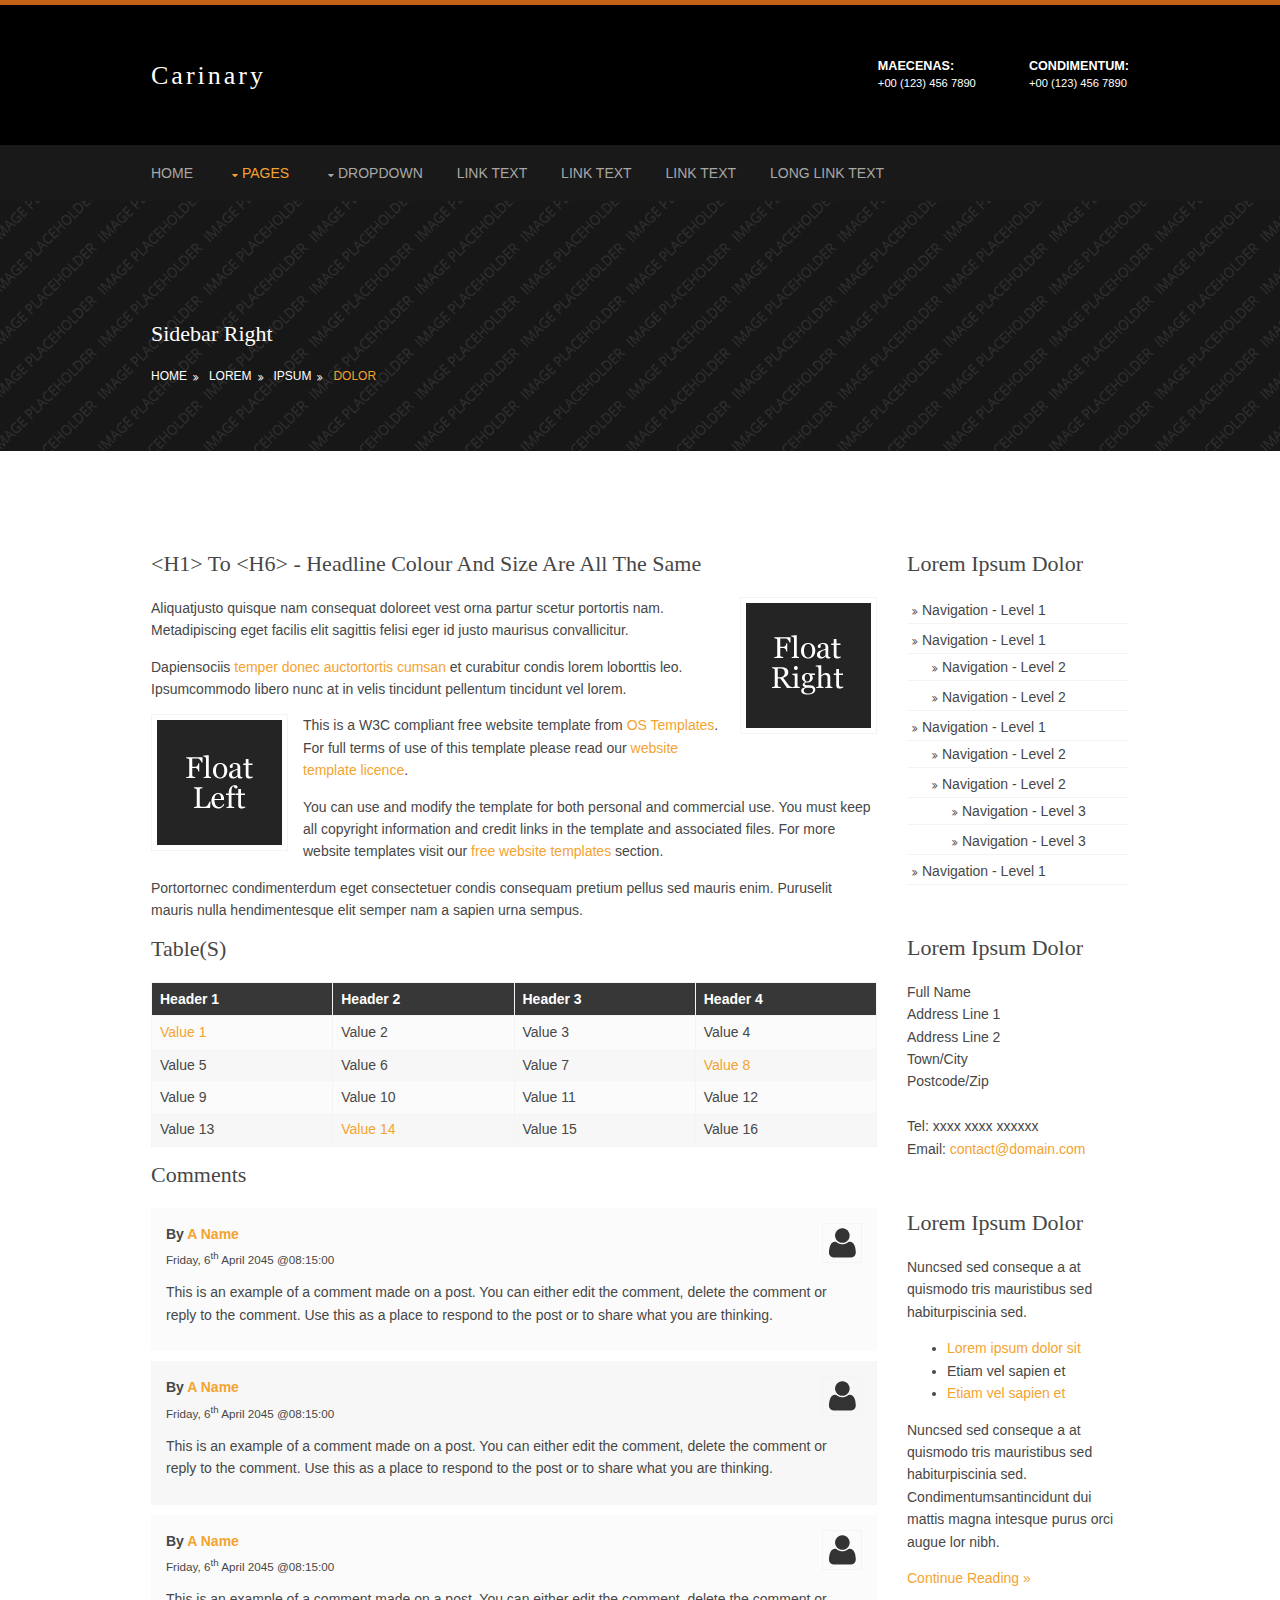
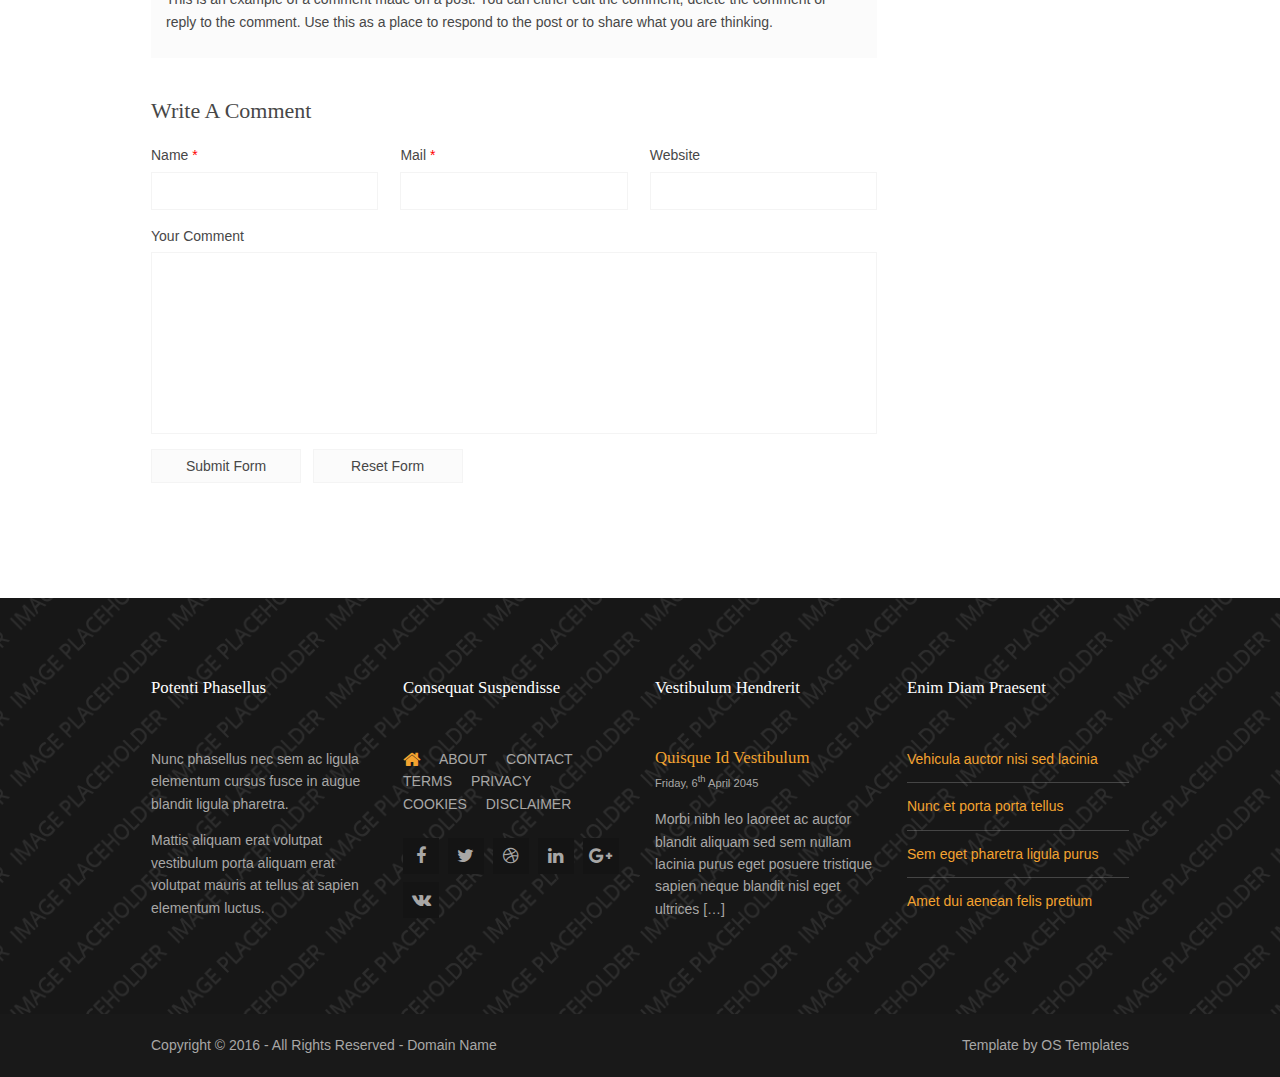
<file: pages/sidebar-right.html>
<!DOCTYPE html>
<!--
Template Name: Carinary
Author: <a href="http://www.os-templates.com/">OS Templates</a>
Author URI: http://www.os-templates.com/
Licence: Free to use under our free template licence terms
Licence URI: http://www.os-templates.com/template-terms
-->
<html lang="">
<head>
<title>Carinary | Pages | Sidebar Right</title>
<meta charset="utf-8">
<meta name="viewport" content="width=device-width, initial-scale=1.0, maximum-scale=1.0, user-scalable=no">
<link href="../layout/styles/layout.css" rel="stylesheet" type="text/css" media="all">
</head>
<body id="top">
<!-- ################################################################################################ -->
<!-- ################################################################################################ -->
<!-- ################################################################################################ -->
<div class="wrapper row1">
  <header id="header" class="hoc clear"> 
    <!-- ################################################################################################ -->
    <div id="logo" class="fl_left">
      <h1><a href="../index.html">Carinary</a></h1>
    </div>
    <div id="quickinfo" class="fl_right">
      <ul class="nospace inline">
        <li><strong>Maecenas:</strong><br>
          +00 (123) 456 7890</li>
        <li><strong>Condimentum:</strong><br>
          +00 (123) 456 7890</li>
      </ul>
    </div>
    <!-- ################################################################################################ -->
  </header>
</div>
<!-- ################################################################################################ -->
<!-- ################################################################################################ -->
<!-- ################################################################################################ -->
<div class="wrapper row2">
  <nav id="mainav" class="hoc clear"> 
    <!-- ################################################################################################ -->
    <ul class="clear">
      <li><a href="../index.html">Home</a></li>
      <li class="active"><a class="drop" href="#">Pages</a>
        <ul>
          <li><a href="gallery.html">Gallery</a></li>
          <li><a href="full-width.html">Full Width</a></li>
          <li><a href="sidebar-left.html">Sidebar Left</a></li>
          <li class="active"><a href="sidebar-right.html">Sidebar Right</a></li>
          <li><a href="basic-grid.html">Basic Grid</a></li>
        </ul>
      </li>
      <li><a class="drop" href="#">Dropdown</a>
        <ul>
          <li><a href="#">Level 2</a></li>
          <li><a class="drop" href="#">Level 2 + Drop</a>
            <ul>
              <li><a href="#">Level 3</a></li>
              <li><a href="#">Level 3</a></li>
              <li><a href="#">Level 3</a></li>
            </ul>
          </li>
          <li><a href="#">Level 2</a></li>
        </ul>
      </li>
      <li><a href="#">Link Text</a></li>
      <li><a href="#">Link Text</a></li>
      <li><a href="#">Link Text</a></li>
      <li><a href="#">Long Link Text</a></li>
    </ul>
    <!-- ################################################################################################ -->
  </nav>
</div>
<!-- ################################################################################################ -->
<!-- ################################################################################################ -->
<!-- ################################################################################################ -->
<div class="wrapper bgded overlay" style="background-image:url('../images/demo/backgrounds/01.png');">
  <section id="breadcrumb" class="hoc clear"> 
    <!-- ################################################################################################ -->
    <h6 class="heading">Sidebar Right</h6>
    <!-- ################################################################################################ -->
    <ul>
      <li><a href="#">Home</a></li>
      <li><a href="#">Lorem</a></li>
      <li><a href="#">Ipsum</a></li>
      <li><a href="#">Dolor</a></li>
    </ul>
    <!-- ################################################################################################ -->
  </section>
</div>
<!-- ################################################################################################ -->
<!-- ################################################################################################ -->
<!-- ################################################################################################ -->
<div class="wrapper row3">
  <main class="hoc container clear"> 
    <!-- main body -->
    <!-- ################################################################################################ -->
    <div class="content three_quarter first"> 
      <!-- ################################################################################################ -->
      <h1>&lt;h1&gt; to &lt;h6&gt; - Headline Colour and Size Are All The Same</h1>
      <img class="imgr borderedbox inspace-5" src="../images/demo/imgr.gif" alt="">
      <p>Aliquatjusto quisque nam consequat doloreet vest orna partur scetur portortis nam. Metadipiscing eget facilis elit sagittis felisi eger id justo maurisus convallicitur.</p>
      <p>Dapiensociis <a href="#">temper donec auctortortis cumsan</a> et curabitur condis lorem loborttis leo. Ipsumcommodo libero nunc at in velis tincidunt pellentum tincidunt vel lorem.</p>
      <img class="imgl borderedbox inspace-5" src="../images/demo/imgl.gif" alt="">
      <p>This is a W3C compliant free website template from <a href="http://www.os-templates.com/" title="Free Website Templates">OS Templates</a>. For full terms of use of this template please read our <a href="http://www.os-templates.com/template-terms">website template licence</a>.</p>
      <p>You can use and modify the template for both personal and commercial use. You must keep all copyright information and credit links in the template and associated files. For more website templates visit our <a href="http://www.os-templates.com/">free website templates</a> section.</p>
      <p>Portortornec condimenterdum eget consectetuer condis consequam pretium pellus sed mauris enim. Puruselit mauris nulla hendimentesque elit semper nam a sapien urna sempus.</p>
      <h1>Table(s)</h1>
      <div class="scrollable">
        <table>
          <thead>
            <tr>
              <th>Header 1</th>
              <th>Header 2</th>
              <th>Header 3</th>
              <th>Header 4</th>
            </tr>
          </thead>
          <tbody>
            <tr>
              <td><a href="#">Value 1</a></td>
              <td>Value 2</td>
              <td>Value 3</td>
              <td>Value 4</td>
            </tr>
            <tr>
              <td>Value 5</td>
              <td>Value 6</td>
              <td>Value 7</td>
              <td><a href="#">Value 8</a></td>
            </tr>
            <tr>
              <td>Value 9</td>
              <td>Value 10</td>
              <td>Value 11</td>
              <td>Value 12</td>
            </tr>
            <tr>
              <td>Value 13</td>
              <td><a href="#">Value 14</a></td>
              <td>Value 15</td>
              <td>Value 16</td>
            </tr>
          </tbody>
        </table>
      </div>
      <div id="comments">
        <h2>Comments</h2>
        <ul>
          <li>
            <article>
              <header>
                <figure class="avatar"><img src="../images/demo/avatar.png" alt=""></figure>
                <address>
                By <a href="#">A Name</a>
                </address>
                <time datetime="2045-04-06T08:15+00:00">Friday, 6<sup>th</sup> April 2045 @08:15:00</time>
              </header>
              <div class="comcont">
                <p>This is an example of a comment made on a post. You can either edit the comment, delete the comment or reply to the comment. Use this as a place to respond to the post or to share what you are thinking.</p>
              </div>
            </article>
          </li>
          <li>
            <article>
              <header>
                <figure class="avatar"><img src="../images/demo/avatar.png" alt=""></figure>
                <address>
                By <a href="#">A Name</a>
                </address>
                <time datetime="2045-04-06T08:15+00:00">Friday, 6<sup>th</sup> April 2045 @08:15:00</time>
              </header>
              <div class="comcont">
                <p>This is an example of a comment made on a post. You can either edit the comment, delete the comment or reply to the comment. Use this as a place to respond to the post or to share what you are thinking.</p>
              </div>
            </article>
          </li>
          <li>
            <article>
              <header>
                <figure class="avatar"><img src="../images/demo/avatar.png" alt=""></figure>
                <address>
                By <a href="#">A Name</a>
                </address>
                <time datetime="2045-04-06T08:15+00:00">Friday, 6<sup>th</sup> April 2045 @08:15:00</time>
              </header>
              <div class="comcont">
                <p>This is an example of a comment made on a post. You can either edit the comment, delete the comment or reply to the comment. Use this as a place to respond to the post or to share what you are thinking.</p>
              </div>
            </article>
          </li>
        </ul>
        <h2>Write A Comment</h2>
        <form action="#" method="post">
          <div class="one_third first">
            <label for="name">Name <span>*</span></label>
            <input type="text" name="name" id="name" value="" size="22" required>
          </div>
          <div class="one_third">
            <label for="email">Mail <span>*</span></label>
            <input type="email" name="email" id="email" value="" size="22" required>
          </div>
          <div class="one_third">
            <label for="url">Website</label>
            <input type="url" name="url" id="url" value="" size="22">
          </div>
          <div class="block clear">
            <label for="comment">Your Comment</label>
            <textarea name="comment" id="comment" cols="25" rows="10"></textarea>
          </div>
          <div>
            <input type="submit" name="submit" value="Submit Form">
            &nbsp;
            <input type="reset" name="reset" value="Reset Form">
          </div>
        </form>
      </div>
      <!-- ################################################################################################ -->
    </div>
    <!-- ################################################################################################ -->
    <!-- ################################################################################################ -->
    <div class="sidebar one_quarter"> 
      <!-- ################################################################################################ -->
      <h6>Lorem ipsum dolor</h6>
      <nav class="sdb_holder">
        <ul>
          <li><a href="#">Navigation - Level 1</a></li>
          <li><a href="#">Navigation - Level 1</a>
            <ul>
              <li><a href="#">Navigation - Level 2</a></li>
              <li><a href="#">Navigation - Level 2</a></li>
            </ul>
          </li>
          <li><a href="#">Navigation - Level 1</a>
            <ul>
              <li><a href="#">Navigation - Level 2</a></li>
              <li><a href="#">Navigation - Level 2</a>
                <ul>
                  <li><a href="#">Navigation - Level 3</a></li>
                  <li><a href="#">Navigation - Level 3</a></li>
                </ul>
              </li>
            </ul>
          </li>
          <li><a href="#">Navigation - Level 1</a></li>
        </ul>
      </nav>
      <div class="sdb_holder">
        <h6>Lorem ipsum dolor</h6>
        <address>
        Full Name<br>
        Address Line 1<br>
        Address Line 2<br>
        Town/City<br>
        Postcode/Zip<br>
        <br>
        Tel: xxxx xxxx xxxxxx<br>
        Email: <a href="#">contact@domain.com</a>
        </address>
      </div>
      <div class="sdb_holder">
        <article>
          <h6>Lorem ipsum dolor</h6>
          <p>Nuncsed sed conseque a at quismodo tris mauristibus sed habiturpiscinia sed.</p>
          <ul>
            <li><a href="#">Lorem ipsum dolor sit</a></li>
            <li>Etiam vel sapien et</li>
            <li><a href="#">Etiam vel sapien et</a></li>
          </ul>
          <p>Nuncsed sed conseque a at quismodo tris mauristibus sed habiturpiscinia sed. Condimentumsantincidunt dui mattis magna intesque purus orci augue lor nibh.</p>
          <p class="more"><a href="#">Continue Reading &raquo;</a></p>
        </article>
      </div>
      <!-- ################################################################################################ -->
    </div>
    <!-- ################################################################################################ -->
    <!-- / main body -->
    <div class="clear"></div>
  </main>
</div>
<!-- ################################################################################################ -->
<!-- ################################################################################################ -->
<!-- ################################################################################################ -->
<div class="wrapper row4 bgded overlay" style="background-image:url('../images/demo/backgrounds/04.png');">
  <footer id="footer" class="hoc clear"> 
    <!-- ################################################################################################ -->
    <div class="one_quarter first">
      <h6 class="heading">Potenti phasellus</h6>
      <p>Nunc phasellus nec sem ac ligula elementum cursus fusce in augue blandit ligula pharetra.</p>
      <p>Mattis aliquam erat volutpat vestibulum porta aliquam erat volutpat mauris at tellus at sapien elementum luctus.</p>
    </div>
    <div class="one_quarter">
      <h6 class="heading">Consequat suspendisse</h6>
      <nav>
        <ul class="nospace">
          <li><a href="#"><i class="fa fa-lg fa-home"></i></a></li>
          <li><a href="#">About</a></li>
          <li><a href="#">Contact</a></li>
          <li><a href="#">Terms</a></li>
          <li><a href="#">Privacy</a></li>
          <li><a href="#">Cookies</a></li>
          <li><a href="#">Disclaimer</a></li>
        </ul>
      </nav>
      <ul class="faico clear">
        <li><a class="faicon-facebook" href="#"><i class="fa fa-facebook"></i></a></li>
        <li><a class="faicon-twitter" href="#"><i class="fa fa-twitter"></i></a></li>
        <li><a class="faicon-dribble" href="#"><i class="fa fa-dribbble"></i></a></li>
        <li><a class="faicon-linkedin" href="#"><i class="fa fa-linkedin"></i></a></li>
        <li><a class="faicon-google-plus" href="#"><i class="fa fa-google-plus"></i></a></li>
        <li><a class="faicon-vk" href="#"><i class="fa fa-vk"></i></a></li>
      </ul>
    </div>
    <div class="one_quarter">
      <h6 class="heading">Vestibulum hendrerit</h6>
      <article>
        <h2 class="nospace font-x1"><a href="#">Quisque id vestibulum</a></h2>
        <time class="font-xs" datetime="2045-04-06">Friday, 6<sup>th</sup> April 2045</time>
        <p>Morbi nibh leo laoreet ac auctor blandit aliquam sed sem nullam lacinia purus eget posuere tristique sapien neque blandit nisl eget ultrices [&hellip;]</p>
      </article>
    </div>
    <div class="one_quarter">
      <h6 class="heading">Enim diam praesent</h6>
      <ul class="nospace linklist">
        <li><a href="#">Vehicula auctor nisi sed lacinia</a></li>
        <li><a href="#">Nunc et porta porta tellus</a></li>
        <li><a href="#">Sem eget pharetra ligula purus</a></li>
        <li><a href="#">Amet dui aenean felis pretium</a></li>
      </ul>
    </div>
    <!-- ################################################################################################ -->
  </footer>
</div>
<!-- ################################################################################################ -->
<!-- ################################################################################################ -->
<!-- ################################################################################################ -->
<div class="wrapper row5">
  <div id="copyright" class="hoc clear"> 
    <!-- ################################################################################################ -->
    <p class="fl_left">Copyright &copy; 2016 - All Rights Reserved - <a href="#">Domain Name</a></p>
    <p class="fl_right">Template by <a target="_blank" href="http://www.os-templates.com/" title="Free Website Templates">OS Templates</a></p>
    <!-- ################################################################################################ -->
  </div>
</div>
<!-- ################################################################################################ -->
<!-- ################################################################################################ -->
<!-- ################################################################################################ -->
<a id="backtotop" href="#top"><i class="fa fa-chevron-up"></i></a>
<!-- JAVASCRIPTS -->
<script src="../layout/scripts/jquery.min.js"></script>
<script src="../layout/scripts/jquery.backtotop.js"></script>
<script src="../layout/scripts/jquery.mobilemenu.js"></script>
</body>
</html>
</file>
<file: layout/styles/layout.css>
@charset "utf-8";
/*
Template Name: Carinary
Author: <a href="http://www.os-templates.com/">OS Templates</a>
Author URI: http://www.os-templates.com/
Licence: Free to use under our free template licence terms
Licence URI: http://www.os-templates.com/template-terms
File: Layout CSS
*/

@import url("font-awesome.min.css");
@import url("custom.flexslider.css");
@import url("framework.css");


/* Rows
--------------------------------------------------------------------------------------------------------------- */
.row1{border-top:5px solid;}
.row2, .row2 a{}
.row3, .row3 a{}
.row4, .row4 a{}
.row5, .row5 a{}


/* Header
--------------------------------------------------------------------------------------------------------------- */
#header{padding:50px 0;}

#header #logo *{margin:0; padding:0; line-height:1;}
#header #logo h1{margin-top:8px; font-size:26px; letter-spacing:3px;}

#header #quickinfo{font-size:.8rem; text-transform:uppercase;}
#header #quickinfo li{margin-right:50px;}
#header #quickinfo li:last-child{margin-right:0;}
#header #quickinfo strong{display:block; margin:0 0 -5px 0; padding:0; font-size:.9rem;}
#header #quickinfo br{display:none;}


/* Page Intro
--------------------------------------------------------------------------------------------------------------- */
#pageintro{padding:200px 0;}

#pageintro li{}
#pageintro li article{display:block; max-width:55%;}
#pageintro li article *{word-wrap:break-word;}
#pageintro li .heading{margin-bottom:20px; font-size:3rem; font-weight:700;}
#pageintro li p{font-size:1.2rem;}
#pageintro li footer{margin-top:50px;}


/* Content Area
--------------------------------------------------------------------------------------------------------------- */
.container{padding:100px 0;}

/* Content */
.container .content{}

.sectiontitle{display:block; margin-bottom:50px; text-align:center;}
.sectiontitle *{margin:0;}
.sectiontitle .heading{display:inline-block; position:relative; padding-bottom:8px;}
.sectiontitle .heading::after{display:block; position:absolute; bottom:0; left:50%; width:50px; height:2px; margin-left:-25px; content:"";}

.services li:nth-child(-n+3){}/* Adds bottom margin to the first three elements only */
.services > li:last-child{margin-bottom:0;}/* Used when elements stack in small viewports */
.services article{display:block; position:relative; padding:20px 0 0 30px; z-index:1;}
.services article::before, .services article::after{display:table; content:"";}
.services article::after{clear:both;}
.services article *{margin:0 0 15px 0;}
.services article > :last-child{margin-bottom:0;}
.services article i{display:block; position:absolute; top:0; left:0; margin:0; padding:0; line-height:1; font-size:60px; z-index:-1;}
.services article .heading{}
.services article p{}
.services article footer{margin-top:30px;}

.testimonials{}
.testimonials article{position:relative; padding-left:130px;}
.testimonials article:last-child{margin-bottom:0;}/* Used when elements stack in small viewports */
.testimonials article img{position:absolute; top:0; left:0; border-radius:50%;}
.testimonials article blockquote{margin:0 0 20px 0; padding:0;}
.testimonials article .heading{margin:0;}
.testimonials article em{display:block; margin-top:-5px; font-size:.8rem; font-style:normal;}

.team figure{display:block; position:relative; max-width:320px;}
.team > figure:last-child{margin-bottom:0;}/* Used when elements stack in small viewports */
.team > figure > a{display:inline-block; position:relative; max-width:100%; margin-bottom:30px;}
.team > figure > a::before, .team > figure > a::after{display:block; position:absolute; content:""; text-align:center; opacity:0;}
.team > figure > a::before{top:0; right:0; bottom:0; left:0; border:2px solid;}
.team > figure > a::after{top:50%; left:50%; width:50px; height:50px; line-height:50px; margin:-25px 0 0 -25px; content:"\f06e";/* fa-eye */ font-family:"FontAwesome"; font-size:36px;}
.team > figure > a::before, .team > figure > a img{border-radius:50%; background-clip:padding-box;}
.team > figure > a:hover::before, .team > figure > a:hover::after{opacity:1;}
.team figure figcaption{text-align:center;}
.team figure figcaption *{margin:0; line-height:1;}
.team figure figcaption .heading{margin-bottom:8px;}
.team figure figcaption em{display:block; font-size:.8rem; font-style:normal;}
.team figure figcaption footer{margin-top:15px;}
.team figure figcaption footer .faico li{margin:0 5px;}
.team figure figcaption footer .faico li a{width:auto; height:auto; line-height:normal; font-size:14px;}

.logos{padding:50px 0;}
.logos li:last-child{margin-bottom:0;}/* Used when elements stack in small viewports */

/* Comments */
#comments ul{margin:0 0 40px 0; padding:0; list-style:none;}
#comments li{margin:0 0 10px 0; padding:15px;}
#comments .avatar{float:right; margin:0 0 10px 10px; padding:3px; border:1px solid;}
#comments address{font-weight:bold;}
#comments time{font-size:smaller;}
#comments .comcont{display:block; margin:0; padding:0;}
#comments .comcont p{margin:10px 5px 10px 0; padding:0;}

#comments form{display:block; width:100%;}
#comments input, #comments textarea{width:100%; padding:10px; border:1px solid;}
#comments textarea{overflow:auto;}
#comments div{margin-bottom:15px;}
#comments input[type="submit"], #comments input[type="reset"]{display:inline-block; width:auto; min-width:150px; margin:0; padding:8px 5px; cursor:pointer;}

/* Sidebar */
.container .sidebar{}

.sidebar .sdb_holder{margin-bottom:50px;}
.sidebar .sdb_holder:last-child{margin-bottom:0;}


/* Footer
--------------------------------------------------------------------------------------------------------------- */
#footer{padding:80px 0;}

#footer .heading{margin-bottom:50px; font-size:1.2rem;}

#footer nav{margin-bottom:15px; text-transform:uppercase;}
#footer nav ul{}
#footer nav ul li{display:inline-block; margin-right:15px;}
#footer nav ul li:last-child{margin-right:0;}

#footer .linklist li{display:block; margin-bottom:12px; padding:0 0 12px 0; border-bottom:1px solid;}
#footer .linklist li:last-child{margin:0; padding:0; border:none;}
#footer .linklist li::before, #footer .linklist li::after{display:table; content:"";}
#footer .linklist li, #footer .linklist li::after{clear:both;}


/* Copyright
--------------------------------------------------------------------------------------------------------------- */
#copyright{padding:20px 0;}
#copyright *{margin:0; padding:0;}


/* Transition Fade
--------------------------------------------------------------------------------------------------------------- */
*, *::before, *::after{transition:all .3s ease-in-out;}
#mainav form *{transition:none !important;}


/* ------------------------------------------------------------------------------------------------------------ */
/* ------------------------------------------------------------------------------------------------------------ */
/* ------------------------------------------------------------------------------------------------------------ */
/* ------------------------------------------------------------------------------------------------------------ */
/* ------------------------------------------------------------------------------------------------------------ */


/* Navigation
--------------------------------------------------------------------------------------------------------------- */
nav ul, nav ol{margin:0; padding:0; list-style:none;}

#mainav, #breadcrumb, .sidebar nav{line-height:normal;}
#mainav .drop::after, #mainav li li .drop::after, #breadcrumb li a::after, .sidebar nav a::after{position:absolute; font-family:"FontAwesome"; font-size:10px; line-height:10px;}

/* Top Navigation */
#mainav{}
#mainav ul{text-transform:uppercase;}
#mainav ul ul{z-index:9999; position:absolute; width:160px; text-transform:none;}
#mainav ul ul ul{left:160px; top:0;}
#mainav li{display:inline-block; position:relative; margin:0 30px 0 0; padding:0;}
#mainav li:last-child{margin-right:0;}
#mainav li li{width:100%; margin:0;}
#mainav li a{display:block; padding:20px 0;}
#mainav li li a{border:solid; border-width:0 0 1px 0;}
#mainav .drop{padding-left:15px;}
#mainav li li a, #mainav li li .drop{display:block; margin:0; padding:10px 15px;}
#mainav .drop::after, #mainav li li .drop::after{content:"\f0d7";}
#mainav .drop::after{top:25px; left:5px;}
#mainav li li .drop::after{top:15px; left:5px;}
#mainav ul ul{visibility:hidden; opacity:0;}
#mainav ul li:hover > ul{visibility:visible; opacity:1;}

#mainav form{display:none; margin:0; padding:20px 0;}
#mainav form select, #mainav form select option{display:block; cursor:pointer; outline:none;}
#mainav form select{width:100%; padding:5px; border:1px solid;}
#mainav form select option{margin:5px; padding:0; border:none;}

/* Breadcrumb */
#breadcrumb{padding:120px 0 30px;}
#breadcrumb ul{margin:0 0 30px 0; padding:0 0 8px 0; list-style:none; text-transform:uppercase;}
#breadcrumb li{display:inline-block; margin:0 6px 0 0; padding:0;}
#breadcrumb li a{display:block; position:relative; margin:0; padding:0 12px 0 0; font-size:12px;}
#breadcrumb li a::after{top:3px; right:0; content:"\f101";}
#breadcrumb li:last-child a{margin:0; padding:0;}
#breadcrumb li:last-child a::after{display:none;}

/* Sidebar Navigation */
.sidebar nav{display:block; width:100%;}
.sidebar nav li{margin:0 0 3px 0; padding:0;}
.sidebar nav a{display:block; position:relative; margin:0; padding:5px 10px 5px 15px; text-decoration:none; border:solid; border-width:0 0 1px 0;}
.sidebar nav a::after{top:9px; left:5px; content:"\f101";}
.sidebar nav ul ul a{padding-left:35px;}
.sidebar nav ul ul a::after{left:25px;}
.sidebar nav ul ul ul a{padding-left:55px;}
.sidebar nav ul ul ul a::after{left:45px;}

/* Pagination */
.pagination{display:block; width:100%; text-align:center; clear:both;}
.pagination li{display:inline-block; margin:0 2px 0 0;}
.pagination li:last-child{margin-right:0;}
.pagination a, .pagination strong{display:block; padding:8px 11px; border:1px solid; background-clip:padding-box; font-weight:normal;}

/* Back to Top */
#backtotop{z-index:999; display:inline-block; position:fixed; visibility:hidden; bottom:20px; right:20px; width:36px; height:36px; line-height:36px; font-size:16px; text-align:center; opacity:.2;}
#backtotop i{display:block; width:100%; height:100%; line-height:inherit;}
#backtotop.visible{visibility:visible; opacity:.5;}
#backtotop:hover{opacity:1;}


/* Tables
--------------------------------------------------------------------------------------------------------------- */
table, th, td{border:1px solid; border-collapse:collapse; vertical-align:top;}
table, th{table-layout:auto;}
table{width:100%; margin-bottom:15px;}
th, td{padding:5px 8px;}
td{border-width:0 1px;}


/* Gallery
--------------------------------------------------------------------------------------------------------------- */
#gallery{display:block; width:100%; margin-bottom:50px;}
#gallery figure figcaption{display:block; width:100%; clear:both;}
#gallery li{margin-bottom:30px;}


/* Font Awesome Social Icons
--------------------------------------------------------------------------------------------------------------- */
.faico{margin:0; padding:0; list-style:none;}
.faico li{display:inline-block; margin:8px 5px 0 0; padding:0; line-height:normal;}
.faico li:last-child{margin-right:0;}
.faico a{display:inline-block; width:36px; height:36px; line-height:36px; font-size:18px; text-align:center;}

.faico a{color:inherit;}
.faico a:hover{}

.faicon-dribble:hover{color:#EA4C89;}
.faicon-facebook:hover{color:#3B5998;}
.faicon-google-plus:hover{color:#DB4A39;}
.faicon-linkedin:hover{color:#0E76A8;}
.faicon-twitter:hover{color:#00ACEE;}
.faicon-vk:hover{color:#4E658E;}


/* ------------------------------------------------------------------------------------------------------------ */
/* ------------------------------------------------------------------------------------------------------------ */
/* ------------------------------------------------------------------------------------------------------------ */
/* ------------------------------------------------------------------------------------------------------------ */
/* ------------------------------------------------------------------------------------------------------------ */


/* Colours
--------------------------------------------------------------------------------------------------------------- */
body{color:#A8A7A6; background-color:#191919;}
a{color:#F4A330;}
a:active, a:focus{background:transparent;}/* IE10 + 11 Bugfix - prevents grey background */
hr, .borderedbox{border-color:#F4F4F4;}
label span{color:#FF0000; background-color:inherit;}
input:focus, textarea:focus, *:required:focus{border-color:#F4A330;}

.overlay{color:#FFFFFF; background-color:inherit;}
.overlay::after{color:inherit; background-color:rgba(0,0,0,.55);}
.overlay.light{color:#474747;}
.overlay.light::after{background-color:rgba(255,255,255,.8);}
.overlay.coloured::after{background-color:#C46219;}

.btn, .btn.inverse:hover{color:#FFFFFF; background-color:#F4A330; border-color:#F4A330;}
.btn:hover, .btn.inverse{color:inherit; background-color:transparent; border-color:inherit;}


/* Flexslider */
.flex-direction-nav a, .flex-direction-nav .flex-disabled:hover{color:#FFFFFF;}
.flex-direction-nav a:hover{color:#F4A330;}


/* Rows */
.row1{color:#FFFFFF; background-color:#000000; border-color:#C46219;}
.row2, .row2 a{}
.row3{color:#474747; background-color:#FFFFFF;}
.row4{color:#A8A7A6;}
.row5, .row5 a{color:#A8A7A6; background-color:#191919;}


/* Header */
#header #logo a{color:inherit;}


/* Page Intro */
#pageintro li{color:#FFFFFF;}


/* Content Area */
.sectiontitle .heading::after{background-color:#C46219;}

.services article i{color:rgba(255,255,255,.2);}

.team > figure > a{color:inherit;}
.team > figure > a:hover::before{background:rgba(0,0,0,.2); border-color:#F4A330;}
.team > figure > a:hover::after{color:#FFFFFF;}


/* Footer */
#footer .heading{color:#FFFFFF;}

#footer hr, #footer .borderedbox, #footer .linklist li{border-color:rgba(255,255,255,.2);}

#footer nav a{color:inherit;}
#footer nav li:first-child a, #footer nav a:hover{color:#F4A330;}

#footer .faico a{color:inherit; background-color:#141414;}
#footer .faico a:hover{color:#FFFFFF;}
#footer .faicon-dribble:hover{background-color:#EA4C89;}
#footer .faicon-facebook:hover{background-color:#3B5998;}
#footer .faicon-google-plus:hover{background-color:#DB4A39;}
#footer .faicon-linkedin:hover{background-color:#0E76A8;}
#footer .faicon-twitter:hover{background-color:#00ACEE;}
#footer .faicon-vk:hover{background-color:#4E658E;}


/* Navigation */
#mainav li a{color:inherit;}
#mainav .active a, #mainav a:hover, #mainav li:hover > a{color:#F4A330; background-color:inherit;}
#mainav li li a, #mainav .active li a{color:#FFFFFF; background-color:rgba(0,0,0,.6); border-color:rgba(0,0,0,.6);}
#mainav li li:hover > a, #mainav .active .active > a{color:#FFFFFF; background-color:#F4A330;}
#mainav form select{color:#FFFFFF; background-color:#000000; border-color:rgba(255,255,255,.2);}

#breadcrumb a{color:inherit; background-color:inherit;}
#breadcrumb li:last-child a{color:#F4A330;}

.container .sidebar nav a{color:inherit; border-color:#F4F4F4;}
.container .sidebar nav a:hover{color:#F4A330;}

.pagination a, .pagination strong{border-color:#F4F4F4;}
.pagination .current *{color:#FFFFFF; background-color:#F4A330;}

#backtotop{color:#FFFFFF; background-color:#F4A330;}


/* Tables + Comments */
table, th, td, #comments .avatar, #comments input, #comments textarea{border-color:#F4F4F4;}
#comments input:focus, #comments textarea:focus, #comments *:required:focus{border-color:#F4A330;}
th{color:#FFFFFF; background-color:#373737;}
tr, #comments li, #comments input[type="submit"], #comments input[type="reset"]{color:inherit; background-color:#FBFBFB;}
tr:nth-child(even), #comments li:nth-child(even){color:inherit; background-color:#F7F7F7;}
table a, #comments a{background-color:inherit;}


/* ------------------------------------------------------------------------------------------------------------ */
/* ------------------------------------------------------------------------------------------------------------ */
/* ------------------------------------------------------------------------------------------------------------ */
/* ------------------------------------------------------------------------------------------------------------ */
/* ------------------------------------------------------------------------------------------------------------ */


/* Media Queries
--------------------------------------------------------------------------------------------------------------- */
@-ms-viewport{width:device-width;}


/* Max Wrapper Width - Laptop, Desktop etc.
--------------------------------------------------------------------------------------------------------------- */
@media screen and (min-width:978px){
	.hoc{max-width:978px;}
}


/* Mobile Devices
--------------------------------------------------------------------------------------------------------------- */
@media screen and (max-width:900px){
	.hoc{max-width:90%;}

	#header{}

	#mainav{}
	#mainav ul{display:none;}
	#mainav form{display:block;}

	#breadcrumb{}

	.container{}
	#comments input[type="reset"]{margin-top:10px;}
	.pagination li{display:inline-block; margin:0 5px 5px 0;}

	#footer{}

	#copyright{}
	#copyright p:first-of-type{margin-bottom:10px;}
}


@media screen and (max-width:750px){
	.imgl, .imgr{display:inline-block; float:none; margin:0 0 10px 0;}
	.fl_left, .fl_right{display:block; float:none;}
	.group .group > *:last-child, .clear .clear > *:last-child, .clear .group > *:last-child, .group .clear > *:last-child{margin-bottom:0;}/* Experimental - Needs more testing in different situations, stops double margin when stacking */
	.one_half, .one_third, .two_third, .one_quarter, .two_quarter, .three_quarter{display:block; float:none; width:auto; margin:0 0 30px 0; padding:0;}

	#header{text-align:center;}
	#header #logo{margin:0 0 30px 0;}

	#pageintro li article{max-width:none;}
	#pageintro li .heading{font-size:2rem;}
}


@media screen and (max-width:450px){
	.testimonials article{padding-left:0;}
	.testimonials article img{position:relative; top:inherit; left:inherit; margin-bottom:20px;}
}


/* Other
--------------------------------------------------------------------------------------------------------------- */
@media screen and (max-width:650px){
	.scrollable{display:block; width:100%; margin:0 0 30px 0; padding:0 0 15px 0; overflow:auto; overflow-x:scroll;}
	.scrollable table{margin:0; padding:0; white-space:nowrap;}

	.inline li{display:block; margin-bottom:10px;}
	.pushright li{margin-right:0;}

	.font-x2{font-size:1.4rem;}
	.font-x3{font-size:1.6rem;}

	#header #quickinfo li{display:block; margin-right:0;}
}
</file>
